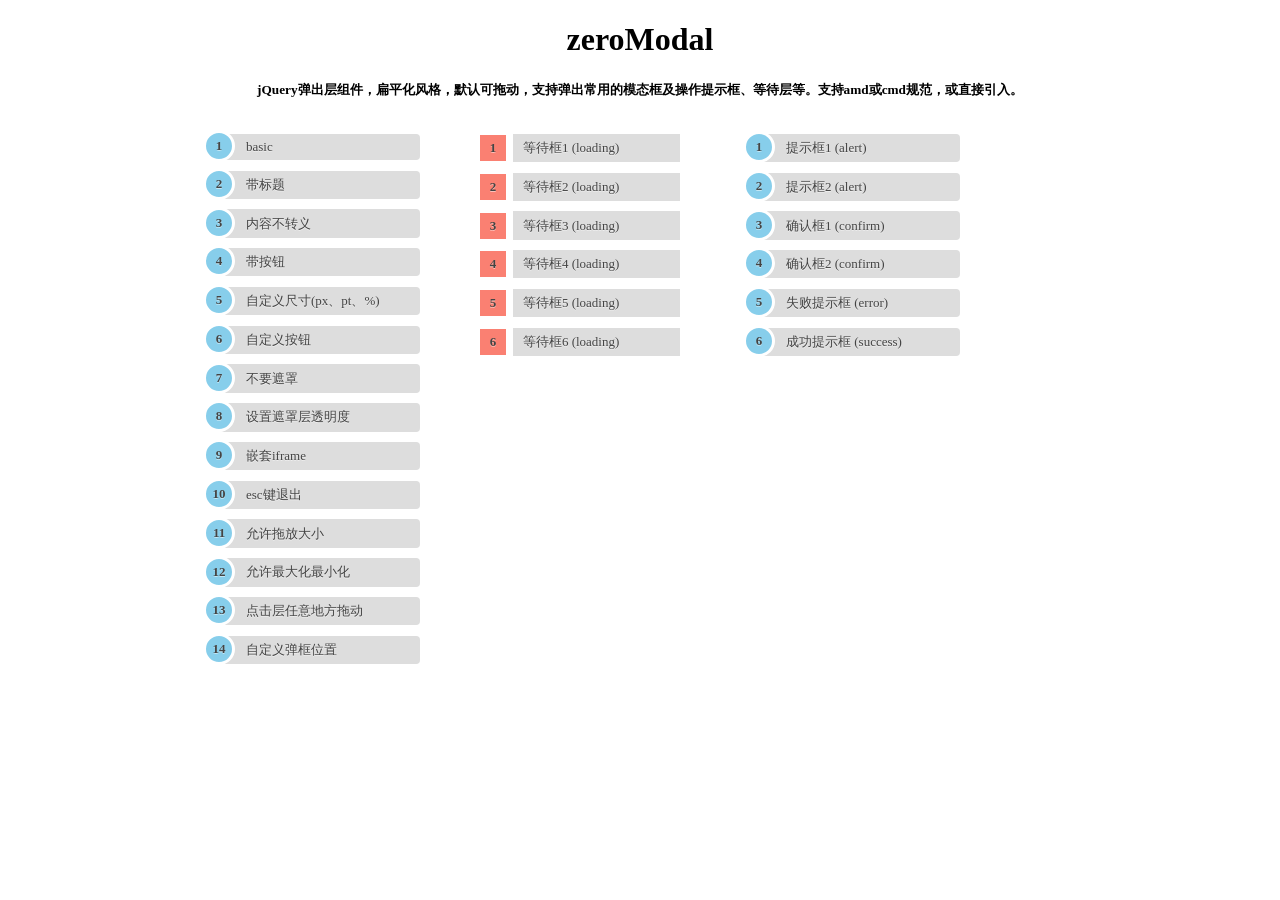
<file: model/index.html>
<!DOCTYPE html>
<html lang="zh-CN">

<head>
    <meta charset="UTF-8" />
    <title>zeroModal demo</title>
    <link rel="stylesheet" type="text/css" href="./zeroModal.css" />
    <script src="http://www.jq22.com/jquery/jquery-1.10.2.js"></script>
    <!--<script src="./lib/mustache.js"></script>
    <script src="./zeroModal.js"></script>-->
    <script src="./zeroModal.min.js"></script>
    <style type="text/css">
    ol {
        counter-reset: li;
        list-style: none;
        *list-style: decimal;
        font: 13px 'trebuchet MS', 'lucida sans';
        padding: 0;
        margin-bottom: 4em;
        text-shadow: 0 1px 0 rgba(255, 255, 255, .5);
    }
    
    ol ol {
        margin: 0 0 0 2em;
    }
    
    .rounded-list a {
        position: relative;
        display: block;
        padding: .4em .4em .4em 2em;
        *padding: .4em;
        margin: .8em 0;
        background: #ddd;
        color: #444;
        text-decoration: none;
        border-radius: .3em;
        transition: all .3s ease-out;
    }
    
    .rounded-list a:hover {
        background: #eee;
    }
    
    .rounded-list a:hover:before {
        transform: rotate(360deg);
    }
    
    .rounded-list a:before {
        content: counter(li);
        counter-increment: li;
        position: absolute;
        left: -1.3em;
        top: 50%;
        margin-top: -1.3em;
        background: #87ceeb;
        height: 2em;
        width: 2em;
        line-height: 2em;
        border: .3em solid #fff;
        text-align: center;
        font-weight: bold;
        border-radius: 2em;
        transition: all .3s ease-out;
    }
    
    rectangle-list a {
        position: relative;
        display: block;
        padding: .4em .4em .4em .8em;
        *padding: .4em;
        margin: .5em 0 .5em 2.5em;
        background: #ddd;
        color: #444;
        text-decoration: none;
        transition: all .3s ease-out;
    }
    
    .rectangle-list a:hover {
        background: #eee;
    }
    
    .rectangle-list a:before {
        content: counter(li);
        counter-increment: li;
        position: absolute;
        left: -2.5em;
        top: 50%;
        margin-top: -1em;
        background: #fa8072;
        height: 2em;
        width: 2em;
        line-height: 2em;
        text-align: center;
        font-weight: bold;
    }
    
    .rectangle-list a:after {
        position: absolute;
        content: '';
        border: .5em solid transparent;
        left: -1em;
        top: 50%;
        margin-top: -.5em;
        transition: all .3s ease-out;
    }
    
    .rectangle-list a:hover:after {
        left: -.5em;
        border-left-color: #fa8072;
    }
    
    .rectangle-list a {
        position: relative;
        display: block;
        padding: .4em .4em .4em .8em;
        *padding: .4em;
        margin: .5em 0 .8em 2.5em;
        background: #ddd;
        color: #444;
        text-decoration: none;
        transition: all .3s ease-out;
    }
    
    .rectangle-list a:hover {
        background: #eee;
    }
    
    .rectangle-list a:before {
        content: counter(li);
        counter-increment: li;
        position: absolute;
        left: -2.5em;
        top: 50%;
        margin-top: -1em;
        background: #fa8072;
        height: 2em;
        width: 2em;
        line-height: 2em;
        text-align: center;
        font-weight: bold;
    }
    
    .rectangle-list a:after {
        position: absolute;
        content: '';
        border: .5em solid transparent;
        left: -1em;
        top: 50%;
        margin-top: -.5em;
        transition: all .3s ease-out;
    }
    
    .rectangle-list a:hover:after {
        left: -.5em;
        border-left-color: #fa8072;
    }
    </style>
</head>

<body>
    <h1 style="text-align:center">zeroModal</h1>
    <h5 style="text-align:center">jQuery弹出层组件，扁平化风格，默认可拖动，支持弹出常用的模态框及操作提示框、等待层等。支持amd或cmd规范，或直接引入。</h5>
    <div style="position:absolute;width:200px;left:220px;">
        <ol class="rounded-list">
            <li><a href="javascript:_basic()">basic</a></li>
            <li><a href="javascript:_params()">带标题</a></li>
            <li><a href="javascript:_escape()">内容不转义</a></li>
            <li><a href="javascript:_button()">带按钮</a></li>
            <li><a href="javascript:_setsize()">自定义尺寸(px、pt、%)</a></li>
            <li><a href="javascript:_custombutton()">自定义按钮</a></li>
            <li><a href="javascript:_notoverlay()">不要遮罩</a></li>
            <li><a href="javascript:_setOpacity()">设置遮罩层透明度</a></li>
            <li><a href="javascript:_iframe()">嵌套iframe</a></li>
            <li><a href="javascript:_esc()">esc键退出</a></li>
            <li><a href="javascript:_resize()">允许拖放大小</a></li>
            <li><a href="javascript:_maxmin()">允许最大化最小化</a></li>
            <li><a href="javascript:_drag()">点击层任意地方拖动</a></li>
            <li><a href="javascript:_setPosition()">自定义弹框位置</a></li>
        </ol>
    </div>
    <div style="position:absolute;width:200px;left:480px;">
        <ol class="rectangle-list">
            <li><a href="javascript:_loading(1)">等待框1 (loading)</a></li>
            <li><a href="javascript:_loading(2)">等待框2 (loading)</a></li>
            <li><a href="javascript:_loading(3)">等待框3 (loading)</a></li>
            <li><a href="javascript:_loading(4)">等待框4 (loading)</a></li>
            <li><a href="javascript:_loading(5)">等待框5 (loading)</a></li>
            <li><a href="javascript:_loading(6)">等待框6 (loading)</a></li>
            <!--<li><a href="javascript:_progress(1)">progress1</a></li>-->
        </ol>
    </div>
    <div style="position:absolute;width:200px;left:760px;">
        <ol class="rounded-list">
            <li><a href="javascript:_alert1()">提示框1 (alert)</a></li>
            <li><a href="javascript:_alert2()">提示框2 (alert)</a></li>
            <li> <a href="javascript:_confirm1()">确认框1 (confirm)</a></li>
            <li> <a href="javascript:_confirm2()">确认框2 (confirm)</a></li>
            <li> <a href="javascript:_error()">失败提示框 (error)</a></li>
            <li> <a href="javascript:_success()">成功提示框 (success)</a></li>
        </ol>
    </div>
    <script>
    function _basic() {
        zeroModal.show();
    }

    function _params() {
        zeroModal.show({
            title: 'hello world',
            content: 'this is zeroModal',
            close: false
        });
    }

    function _escape() {
        zeroModal.show({
            title: 'hello world',
            content: '<b>this is zeroModal</b>',
            escape: false
        });
    }

    function _button() {
        zeroModal.show({
            title: 'hello world',
            content: 'this is zeroModal',
            ok: true,
            cancel: true,
            okFn: function(opt) {
                console.log(opt);
                alert('clicked ok and not close');
                return false;
            }
        });
    }

    function _setsize() {
        zeroModal.show({
            title: 'hello world',
            content: 'this is zeroModal',
            width: '60%',
            height: '40%'
        });
    }

    function _notoverlay() {
        zeroModal.show({
            title: 'hello world',
            content: 'this is zeroModal',
            width: '60%',
            height: '40%',
            overlay: false
        });
    }

    function _iframe() {
        zeroModal.show({
            title: 'hello world',
            iframe: true,
            url: 'http://www.baidu.com',
            width: '80%',
            height: '80%',
            cancel: true
        });
    }

    function _esc() {
        zeroModal.show({
            title: 'hello world',
            content: 'this is zeroModal',
            esc: true
        });
    }

    function _resize() {
        zeroModal.show({
            title: 'hello world',
            content: 'this is zeroModal',
            width: '60%',
            height: '40%',
            resize: true
        });
    }

    function _maxmin() {
        zeroModal.show({
            title: 'hello world',
            content: 'this is zeroModal',
            width: '60%',
            height: '40%',
            max: true,
            min: true
        });
    }

    function _loading(type) {
        zeroModal.loading(type);
    }

    function _progress() {
        zeroModal.progress();
    }

    function _alert1() {
        zeroModal.alert('请选择数据进行操作!');
    }

    function _alert2() {
        zeroModal.alert({
            content: '操作提示!',
            contentDetail: '请选择数据后再进行操作',
            okFn: function() {
                alert('ok callback');
            }
        });
    }

    function _confirm1() {
        zeroModal.confirm("确定提交审核吗？", function() {
            alert('ok');
            //return false;
        });
    }

    function _confirm2() {
        zeroModal.confirm({
            content: '确定提交审核吗？',
            contentDetail: '提交后将不能进行修改。',
            okFn: function() {
                alert('ok');
            },
            cancelFn: function() {
                alert('cancel');
            }
        });
    }

    function _error() {
        zeroModal.error('请选择数据进行操作!');

        /*zeroModal.error({
            content: '请选择数据进行操作!',
            width: '800px'
        });*/
    }

    function _success() {
        zeroModal.success('操作成功!');
    }

    function _setOpacity() {
        zeroModal.show({
            title: 'hello world',
            content: 'this is zeroModal',
            width: '60%',
            height: '40%',
            opacity: 0.8
        });
    }

    function _drag() {
        zeroModal.show({
            title: 'hello world',
            content: 'this is zeroModal',
            dragHandle: 'container',
            ok: true
        });
    }

    function _custombutton() {
        zeroModal.show({
            title: 'hello world',
            iframe: true,
            url: 'http://www.baidu.com',
            width: '60%',
            height: '60%',
            buttons: [{
                className: 'zeromodal-btn zeromodal-btn-primary',
                name: '这是自定义按钮',
                fn: function(opt) {
                    alert(1);
                    return false;
                }
            }, {
                className: 'zeromodal-btn zeromodal-btn-default',
                name: '取消',
                fn: function(opt) {
                    alert(2);
                }
            }]
        });
    }

    function _setPosition() {
        zeroModal.show({
            title: 'hello world',
            content: 'this is zeroModal',
            top: '30px',
            left: '30px',
            width: '280px',
            height: '600px'
        });
    }
    </script>
</body>

</html>
</file>
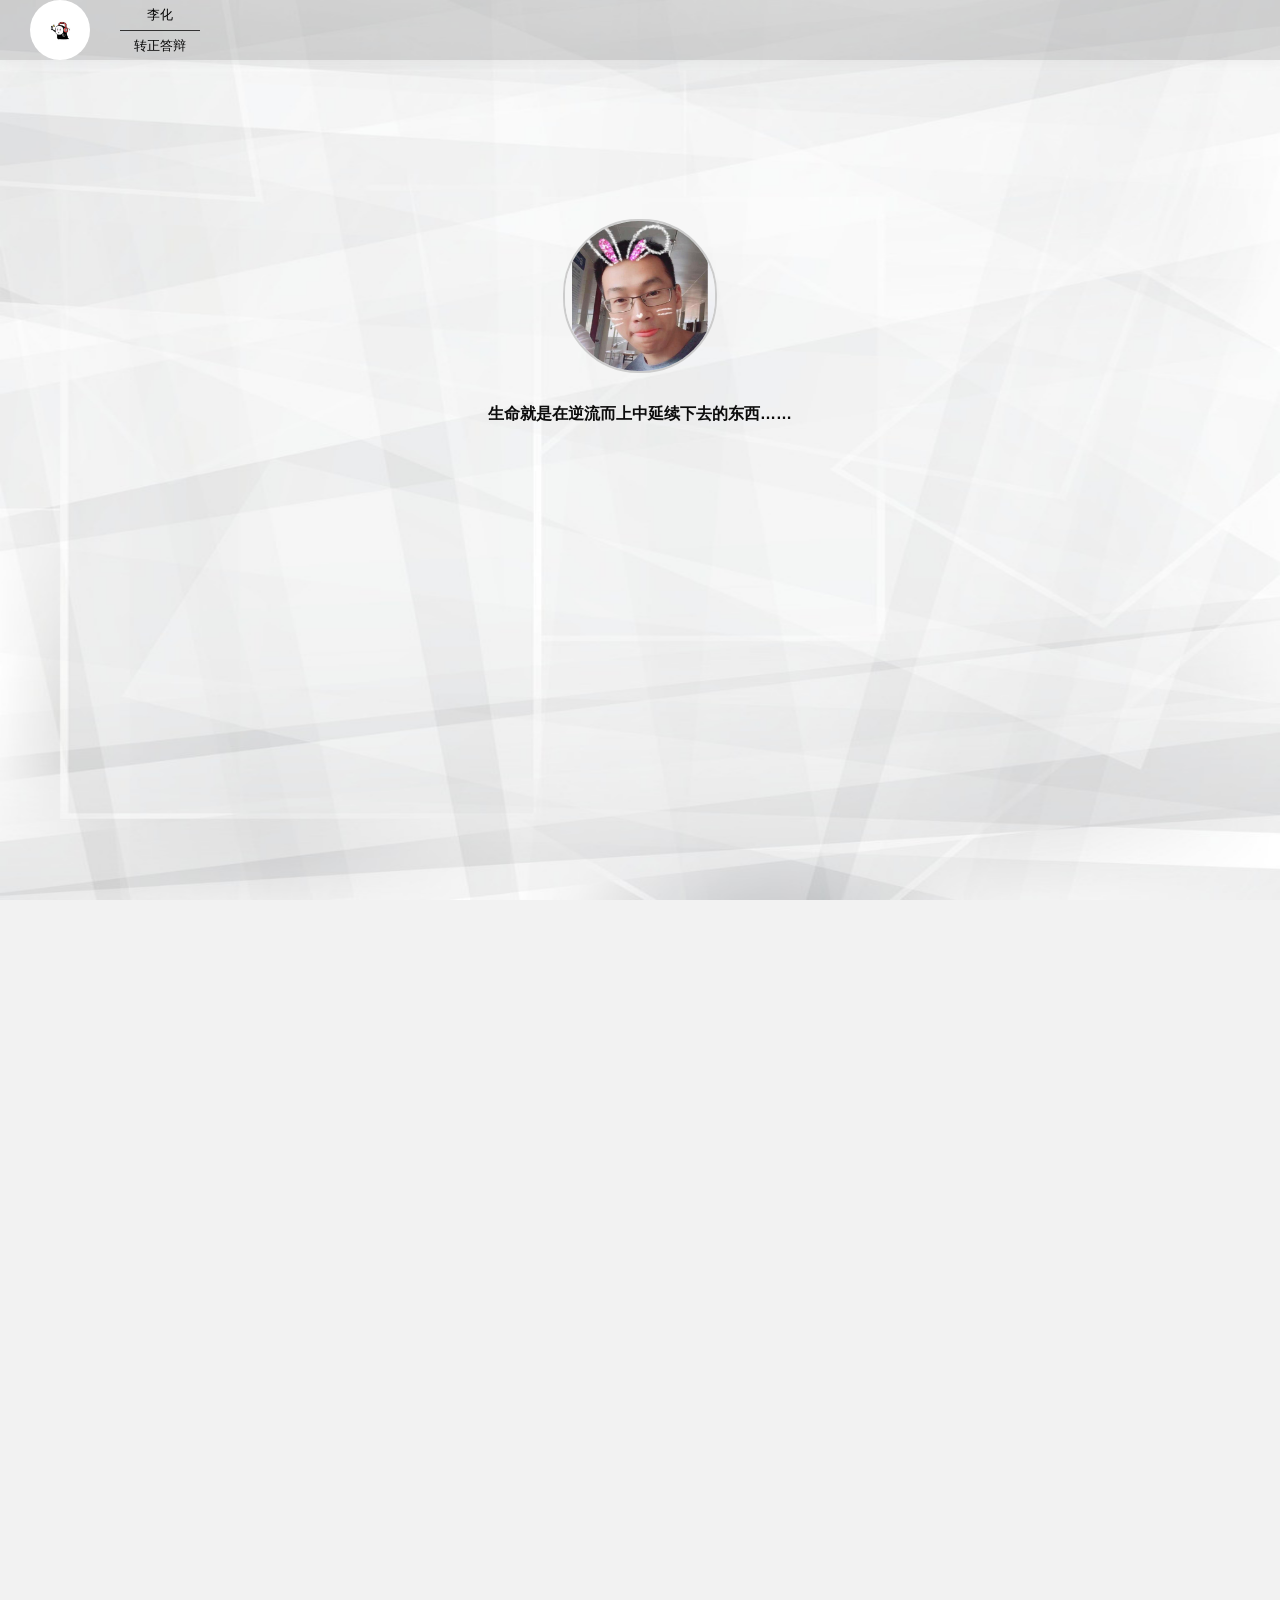
<file: index-bak.html>
<!doctype html>
<html>
<head>
    <meta charset="utf-8" />
    <meta http-equiv="X-UA-Compatible" content="IE=edge" />
    <meta name="keywords" content="李化" />
    <meta name="description" content="转正答辩">
    <link rel="stylesheet" href="css/reset.css" />
    <link rel="stylesheet" href="css/jquery.fullPage.css" />
    <link rel="stylesheet" href="css/component.css" />
    <link rel="stylesheet" href="css/index.css" />
    
    <script src="js/jquery-1.11.2.min.js"></script>
    <script src="js/jquery.easing.min.js"></script>
    <script src="js/jquery.fullPage.min.js"></script>
    
    <title>转正答辩</title>
</head>
<body>
<!-- header navigation -->
<header>
    <div id="logo">
        <div id="header_img"><img src="image/logo_jina.jpg" alt="" /></div>
        <div id="header_p">
            <p id="header_p1">李化</p>
            <p id="header_p2">转正答辩</p>
        </div>
    </div>
</header>
<!-- header navigation end -->
<!-- aside navigation -->
<aside>
    <a href="#page1"><b>首页</b></a>
    <a href="#page2"><b>关于我</b></a>
    <a href="#page3"><b>工作成果</b></a>
    <a href="#page4"><b>案例分享</b></a>
    <a href="#page5"><b>发展规划</b></a>
    <a href="#page6"><b>联系我</b></a>
</aside>
<!-- aside navigation end -->
<!-- home page -->
<div id="dowebok">
    <!-- home -->
    <div class="section one">
        <div id="home">
            <div id="home_content">
                <div id="home_head">
                    <div id="home_head_content">
                        <img src="image/avater1.jpeg" id="home_photo1" alt="" />
                        <img src="image/avater.jpeg" id="home_photo2" alt="" />
                    </div>
                </div>
                <div id="home_info">
                    <p id="home_info1">生命就是在逆流而上中延续下去的东西……</p>
                    <div id="home_info_box">
                        <p id="home_info2">我叫李化</p>
                        <p id="home_info3">工号46032457</p>
                        <p id="home_info4">隶属于互联网分公司研发部</p>
                        <p id="home_info5">一名逗逼码农</p>
                        <p id="home_info6">于2016年7月29日入职</p>
                    </div>
                </div>
            </div>
        </div>
    </div>
    <!-- home end -->
    <!-- about -->
    <div class="section two">
        <div id="about">
            <div id="about_content">
                <div class="title">
                    <h1>自我介绍</h1>
                </div>
                <div id="about_list_content">
                    <div class="about_list" id="about_list1">
                        <div class="about_list_eg" id="about_en_edu">education</div>
                        <div class="about_list_cn" id="about_cn_edu">学历<p>硕士</p></div>
                    </div>
                    <div class="about_list">
                        <div class="about_list_eg" id="about_en_age">age</div>
                        <div class="about_list_cn" id="about_cn_age">年龄<p>26岁</p></div>
                    </div>
                    <div class="about_list">
                        <div class="about_list_eg" id="about_en_loc">nativeplace</div>
                        <div class="about_list_cn" id="about_cn_loc">籍贯<p>云南昭通</p></div>
                    </div>
                    <div class="about_list">
                        <div class="about_list_eg" id="about_en_sta">experience</div>
                        <div class="about_list_cn" id="about_cn_sta">经验<p>1年</p></div>
                    </div>
                </div>
                <div id="about_info"></div>
            </div>
        </div>
    </div>
    <!-- about end -->
    <!-- skill -->
    <div class="section three">
        <div id="skill">
            <div id="skill_content">
                <div class="title">
                    <h1>工作成果</h1>
                </div>
                <div id="skill_list">
                    <div class="skill_list_content" id="skill_list1">
                        <div class="skill_icon" id="skill_icon1"></div>
                        <div class="skill_name"><a href="#" class="md-trigger" data-modal="modal-8">分享平台</a></div>
                        <div class="skill_flag"></div>
                        <div class="skill_int" id="skill_int1"></div>
                    </div>
                    <div class="skill_list_content" id="skill_list2">
                        <div class="skill_icon" id="skill_icon2"></div>
                        <div class="skill_name"><a href="#" class="md-trigger" data-modal="modal-9">流量平台</a></div>
                        <div class="skill_flag"></div>
                        <div class="skill_int" id="skill_int2"></div>
                    </div>
                    <div class="skill_list_content" id="skill_list3">
                        <div class="skill_icon" id="skill_icon3"></div>
                        <div class="skill_name"><a href="#" class="md-trigger" data-modal="modal-10">彩云优品</a></div>
                        <div class="skill_flag"></div>
                        <div class="skill_int" id="skill_int3"></div>
                    </div>
                </div>
            </div>
        </div>
    </div>
    <!-- skill end -->

    <!-- demo -->
    <div class="section five">
        <div id="demo">
            <div id="demo_content">
                <div class="title">
                    <h1>案例分享</h1>
                </div>
                <div id="demo_content_list">
                    <ul class="demo_box">
                        <li class="demo_scale ">
                            <div class="demo_box_content">
                                <div class="demo_box_hover">
                                    <p class="demo_box_title">分享平台</p>
                                    <span class="demo_box_hover_icon">
                                        <a href="javascript:void(0)" data-modal="modal-8" class="demo_box_link">
                                            <img src="image/demo-link.png" alt="" />
                                        </a>
                                    </span>
                                </div>
                                <img src="image/share_logo.jpeg" alt="" class="demo_box_bg"/>
                            </div>
                        </li>
                        <li class="demo_scale ">
                            <div class="demo_box_content">
                                <div class="demo_box_hover">
                                    <p class="demo_box_title">流量平台</p>
                                    <span class="demo_box_hover_icon">
										<a href="javascript:void(0)" data-modal="modal-9" class="demo_box_link">
											<img src="image/demo-link.png" alt="" />
										</a>
									</span>
                                </div>
                                <img src="image/liuliang_logo.jpeg" alt="" class="demo_box_bg"/>
                            </div>
                        </li>
                        <li class="demo_scale ">
                            <div class="demo_box_content">
                                <div class="demo_box_hover">
                                    <p class="demo_box_title">彩云优品</p>
                                    <span class="demo_box_hover_icon">
                                    	<a href="javascript:void(0)" data-modal="modal-10" class="demo_box_link">
											<img src="image/demo-link.png" alt="" />
                                        </a>
                                    </span>
                                </div>
                                <img src="image/cyyp_logo.jpeg" alt="" class="demo_box_bg"/>
                            </div>
                        </li>
                    </ul>
                </div>
            </div>
        </div>
    </div>
    <!-- demo end -->
    <!-- experience -->
    <div class="section four">
        <div id="exp">
            <div id="exp_content">
                <div class="title">
                    <h1>发展规划</h1>
                </div>
                <div id="exp_info" class="exp_scale"></div>
                <div id="exp_list_slider">
                    <div id="exp_list_slider_content" class="exp_scale">
                        <div id="exp_list_content">
                            <div class="exp_list">
                                <div class="exp_list_left">
                                    <div id="exp_list_left1">
                                        <dl>
                                            <dt>短期目标</dt>
<!--                                            <dd class="exp_list_time">2017~2018（一年内）</dd>-->
                                            <dd>认真完成各项工作任务</dd>
                                            <dd>通过大量的编码提升编码能力</dd>
                                            <dd>学习英语及流行的新技术</dd>
                                            <dd>持续看书，分析源码，学习优秀的算法及思想</dd>
                                        </dl>
                                    </div>
                                </div>
                            </div>
                            <div class="exp_list">
                                <div class="exp_list_left">
                                    <div id="exp_list_left2">
                                        <dl>
                                            <dt>中期目标</dt>
                                            <dd>持续提高自己编码水平</dd>
                                            <dd>学习试验先进架构及工具</dd>
                                            <dd>锻炼自己的沟通与组织能力</dd>
                                            <dd>自己有足够的技术能力和自信向未来前进</dd>
                                        </dl>
                                    </div>
                                </div>
                            </div>
                            <div class="exp_list">
                                <div class="exp_list_left">
                                    <div id="exp_list_left3">
                                        <dl>
                                            <dt>长期目标</dt>
                                            <dd>争取向软件架构师的方向发展</dd>
                                            <dd>在工作中承担架构设计和项目管理等职责</dd>
                                            <dd>根据自己的经验，选择合适的技术和工具，带领团队快速的完成项目</dd>
                                        </dl>
                                    </div>
                                </div>
                            </div>
                        </div>
                        <div id="exp_list_to">
                            <div id="exp_list_toleft"><img src="image/exp_list_toleft.png" /></div>
                            <div id="exp_list_toright"><img src="image/exp_list_toright.png" /></div>
                        </div>
                    </div>
                    <div id="exp_timeline" class="exp_scale">
                        <div>
                            <a href="#" title="短期目标"></a>
                            <a href="#" title="中期目标"></a>
                            <a href="#" title="长期目标"></a>
                        </div>
                    </div>
                </div>
            </div>
        </div>
    </div>
    <!-- experience end -->
    <!-- contact -->
    <div class="section six">
        <div id="contact">
            <div id="contact_content">
                <div class="title">
                    <h1>谢谢大家</h1>
                </div>
                <div id="contact_head">
                    <div id="contact_head1">努力 感恩 梦想 未来</div>
                    <div id="contact_head2">
                        <span>effort</span>
                        <span>Thanksgiving</span>
                        <span>dream</span>
                        <span>future</span>
                    </div>
                </div>
                <div id="contact_info" class="contact_scale">
                    <ul></ul>
                </div>
            </div>
<!--
            <footer class="contact_scale">
                <div class="contact_scale footer">
                    <a href="http://blog.csdn.net/qq_26708777" target="_blank">CSDN</a>|
                    <a href="javascript:void(0)" target="_blank">微博</a>|
                    <a href="https://www.zhihu.com/people/pang-mao-16-76" target="_blank">知乎</a>|
                    <a href="javascript:void(0)" target="_blank">豆瓣</a>|
                    <a href="https://github.com/StuRuby" target="_blank">Github</a>
                </div>
                <div class="contact_scale footer">All Rights Reserved&nbsp;</div>
                <div class="contact_scale footer"><a href="http://www.miitbeian.gov.cn/" target="_blank">苏ICP备15371043060号</a>&nbsp;Copyright &copy; 2017 - 2018</div>
            </footer>
-->
        </div>
    </div>
    <!-- contact end -->
</div>
<!-- home page end -->
<!-- pop layer -->

    
<div class="md-modal md-effect-11" id="modal-8">
    <div class="md-content">
        <h3>知识分享平台</h3>
        <div>
            <img src="image/share.jpeg" alt="" />
            <button class="md-close">确定</button>
        </div>
    </div>
</div>
    
<div class="md-modal md-effect-11" id="modal-9">
    <div class="md-content">
        <h3>流量开放平台</h3>
        <div>
            <img src="image/liuliang.jpeg" alt="" />
            <button class="md-close">确定</button>
        </div>
    </div>
</div>
    
<div class="md-modal md-effect-11" id="modal-10">
    <div class="md-content">
        <h3>彩云优品</h3>
        <div>
            <img src="image/cyyp.jpeg" alt="" />
            <button class="md-close">确定</button>
        </div>
    </div>
</div>

<div class="md-overlay"></div>
<!-- pop layer -->
</body>

<script src="js/classie.js"></script>
<script src="js/cssParser.js"></script>
<script src="js/modalEffects.js"></script>
<script src="js/index.js"></script>
</html>
</file>
<file: model/zeroModal.css>
/*!
 * zeroModal.js
 * http://git.oschina.net/cylansad/zeroModal
 *
 * Copyright 2016, Sad
 */

.zeromodal-overlay {
    width: 100%;
    height: 1000px;
    position: absolute;
    z-index: 1000;
    opacity: 0.2;
    background-color: rgba(0, 0, 0, .4);
    top: 0;
    left: 0;
}

.zeromodal-loading1 {
    background: url(./img/loading1.gif);
    width: 50px;
    height: 50px;
    position: absolute;
    left: 50%;
    top: 35%;
}

.zeromodal-loading2 {
    background: url(./img/loading2.gif);
    width: 37px;
    height: 37px;
    position: absolute;
    left: 50%;
    top: 35%;
}

.zeromodal-container {
    font-family: "Hiragino Sans GB", "Microsoft YaHei", Arial-normal, "open sans", "Helvetica Neue", Helvetica, Arial, sans-serif;
    position: absolute;
    box-shadow: 0 6px 24px rgba(0, 0, 0, .24);
    border-radius: 2px;
    border: none;
    background-color: #fff;
    z-index: 1001;
    padding: 19px 16px;
    box-sizing: content-box;
}

.zeromodal-header {
    margin-top: 4px;
    margin-bottom: 18px;
    color: #666;
    font-weight: bold;
    font-size: 14px;
}

.zeromodal-progress-content {
    position: absolute;
    left: 46%;
    font-size: 13px;
    color: #4FAB1C;
}

.zeromodal-body {
    font-size: 12px;
    color: #333;
    /*overflow-y: auto;*/
}

.zeromodal-frame {
    width: 100%;
    height: 100%;
    border: 0;
}

.zeromodal-btn {
    margin-bottom: 0;
    text-align: center;
    font-size: 14px;
    outline: none;
    display: inline-block;
    margin-left: 4px;
    font-weight: 400;
    -ms-touch-action: manipulation;
    touch-action: manipulation;
    cursor: pointer;
    background-image: none;
    border: 1px solid transparent;
    white-space: nowrap;
    padding: 6px 8px;
    line-height: 20px;
    border-radius: 1px;
    min-width: 80px;
    box-shadow: 0 1px 4px rgba(0, 0, 0, .32);
    -webkit-transition: all;
    transition: all;
    -webkit-transition-duration: .3s;
    transition-duration: .3s;
}

.zeromodal-btn:hover {
    box-shadow: 0 3px 4px rgba(0, 0, 0, .32);
}

.zeromodal-btn-primary {
    color: #fff;
    background-color: #2196f3;
    border: none;
}

.zeromodal-btn-default {
    color: #333;
    background-color: #fff;
    border: none;
    padding: 6px 8px;
}

.zeromodal-max {
    background: url(./img/max.png);
    width: 16px;
    height: 16px;
    position: relative;
    float: right;
    margin-right: 3px;
    /*top: -4px;*/
    cursor: pointer;
    opacity: .3;
    /*-webkit-transition: -webkit-transform 0.4s ease-out;
    -moz-transition: -moz-transform 0.4s ease-out;
    -o-transition: -o-transform 0.4s ease-out;
    -ms-transition: -ms-transform 0.4s ease-out;
    -moz-user-select: none;
    -webkit-user-select: none;*/
}

.zeromodal-min {
    background: url(./img/min.png);
    width: 16px;
    height: 16px;
    position: relative;
    float: right;
    margin-right: 3px;
    /*top: -4px;*/
    cursor: pointer;
    opacity: .3;
    /*-webkit-transition: -webkit-transform 0.4s ease-out;
    -moz-transition: -moz-transform 0.4s ease-out;
    -o-transition: -o-transform 0.4s ease-out;
    -ms-transition: -ms-transform 0.4s ease-out;
    -moz-user-select: none;
    -webkit-user-select: none;*/
}

.zeromodal-max:hover {
    opacity: .6;
    filter: alpha(opacity=60);
    /*-webkit-transform: rotateZ(180deg);
    -moz-transform: rotateZ(180deg);
    -o-transform: rotateZ(180deg);
    -ms-transform: rotateZ(180deg);
    transform: rotateZ(180deg);*/
}

.zeromodal-min:hover {
    opacity: .6;
    filter: alpha(opacity=60);
    /*-webkit-transform: rotateZ(180deg);
    -moz-transform: rotateZ(180deg);
    -o-transform: rotateZ(180deg);
    -ms-transform: rotateZ(180deg);
    transform: rotateZ(180deg);*/
}

.modal-title-min {
    width: 140px;
    white-space: nowrap;
    overflow: hidden;
    text-overflow: ellipsis;
    float: left;
}

.zeromodal-close {
    background: url(./img/close.png);
    width: 16px;
    height: 16px;
    position: relative;
    float: right;
    margin-right: 3px;
    /*top: -4px;*/
    cursor: pointer;
    opacity: .3;
    /*position: relative;
    -webkit-appearance: none;
    padding: 0;
    cursor: pointer;
    background: 0 0;
    border: 0;
    top: -6px;
    outline: none;
    float: right;
    font-size: 19px;
    font-weight: 700;
    color: #000;
    text-shadow: 0 1px 0 #fff;
    filter: alpha(opacity=20);
    opacity: .2;
    -webkit-transition: -webkit-transform 0.4s ease-out;
    -moz-transition: -moz-transform 0.4s ease-out;
    -o-transition: -o-transform 0.4s ease-out;
    -ms-transition: -ms-transform 0.4s ease-out;
    -moz-user-select: none;
    -webkit-user-select: none;*/
}

.zeromodal-close:hover {
    filter: alpha(opacity=50);
    opacity: .5;
}


/*.zeromodal-close:hover {
    -webkit-transform: rotateZ(180deg);
    -moz-transform: rotateZ(180deg);
    -o-transform: rotateZ(180deg);
    -ms-transform: rotateZ(180deg);
    transform: rotateZ(180deg);
}*/

.zeromodal-footer {
    position: absolute;
    bottom: 12px;
    width: 100%;
    left: 0px;
}

.zeromodal-line {
    border: none;
    border-top: 1px solid #efefef;
    margin-bottom: 10px;
    margin-left: auto;
    margin-right: auto;
    width: 97%
}

.zeromodal-btn-container {
    text-align: right;
    padding-right: 15px;
}

.zeromodal-icon {
    width: 80px;
    height: 80px;
    border: 4px solid #808080;
    border-radius: 50%;
    margin: 16px auto 16px;
    margin-top: 16px;
    padding: 0;
    position: relative;
    box-sizing: content-box;
    cursor: default;
    -webkit-touch-callout: none;
    -webkit-user-select: none;
    -moz-user-select: none;
    -ms-user-select: none;
    user-select: none;
}

.zeromodal-icon.zeromodal-icon-info {
    font-family: "Open Sans", sans-serif;
    color: #3fc3ee;
    border-color: #3fc3ee;
    font-size: 60px;
    line-height: 80px;
    text-align: center;
}

.zeromodal-icon.zeromodal-icon-question {
    font-family: "Helvetica Neue", Helvetica, Arial, sans-serif;
    color: #c9dae1;
    border-color: #c9dae1;
    font-size: 60px;
    line-height: 80px;
    text-align: center;
}

.zeromodal-error {
    border-color: #f27474;
}

.zeromodal-icon.zeromodal-error .x-mark {
    position: relative;
    display: block;
}

.zeromodal-icon.zeromodal-error .line.left {
    -webkit-transform: rotate(45deg);
    transform: rotate(45deg);
    left: 17px;
}

.zeromodal-icon.zeromodal-error .line {
    position: absolute;
    height: 5px;
    width: 47px;
    background-color: #f27474;
    display: block;
    top: 37px;
    border-radius: 2px;
}

.zeromodal-icon.zeromodal-error .line.right {
    -webkit-transform: rotate(-45deg);
    transform: rotate(-45deg);
    right: 16px;
}

.zeromodal-icon.zeromodal-success {
    border-color: #a5dc86;
}

.zeromodal-icon.zeromodal-success::before {
    border-radius: 120px 0 0 120px;
    top: -7px;
    left: -33px;
    -webkit-transform: rotate(-45deg);
    transform: rotate(-45deg);
    -webkit-transform-origin: 60px 60px;
    transform-origin: 60px 60px;
}

.zeromodal-icon.zeromodal-success::after {
    border-radius: 0 120px 120px 0;
    top: -11px;
    left: 30px;
    -webkit-transform: rotate(-45deg);
    transform: rotate(-45deg);
    -webkit-transform-origin: 0 60px;
    transform-origin: 0 60px;
}

.zeromodal-icon.zeromodal-success .placeholder {
    width: 80px;
    height: 80px;
    border: 4px solid rgba(165, 220, 134, 0.2);
    border-radius: 50%;
    box-sizing: content-box;
    position: absolute;
    left: -4px;
    top: -4px;
    z-index: 2;
}

.zeromodal-icon.zeromodal-success .fix {
    width: 7px;
    height: 90px;
    background-color: #fff;
    position: absolute;
    left: 28px;
    top: 8px;
    z-index: 1;
    -webkit-transform: rotate(-45deg);
    transform: rotate(-45deg);
}

.zeromodal-icon.zeromodal-success .line {
    height: 5px;
    background-color: #a5dc86;
    display: block;
    border-radius: 2px;
    position: absolute;
    z-index: 2;
}

.zeromodal-icon.zeromodal-success .line.tip {
    width: 25px;
    left: 14px;
    top: 46px;
    -webkit-transform: rotate(45deg);
    transform: rotate(45deg);
}

.zeromodal-icon.zeromodal-success .line.long {
    width: 47px;
    right: 8px;
    top: 38px;
    -webkit-transform: rotate(-45deg);
    transform: rotate(-45deg);
}

@-webkit-keyframes showZeroAlert {
    0% {
        -webkit-transform: scale(0.7);
        transform: scale(0.7);
    }
    45% {
        -webkit-transform: scale(1.05);
        transform: scale(1.05);
    }
    80% {
        -webkit-transform: scale(0.95);
        transform: scale(0.95);
    }
    100% {
        -webkit-transform: scale(1);
        transform: scale(1);
    }
}

@keyframes showZeroAlert {
    0% {
        -webkit-transform: scale(0.7);
        transform: scale(0.7);
    }
    45% {
        -webkit-transform: scale(1.05);
        transform: scale(1.05);
    }
    80% {
        -webkit-transform: scale(0.95);
        transform: scale(0.95);
    }
    100% {
        -webkit-transform: scale(1);
        transform: scale(1);
    }
}

@-webkit-keyframes hideZeroAlert {
    0% {
        -webkit-transform: scale(1);
        transform: scale(1);
        opacity: 1;
    }
    100% {
        -webkit-transform: scale(0.5);
        transform: scale(0.5);
        opacity: 0;
    }
}

@keyframes hideZeroAlert {
    0% {
        -webkit-transform: scale(1);
        transform: scale(1);
        opacity: 1;
    }
    100% {
        -webkit-transform: scale(0.5);
        transform: scale(0.5);
        opacity: 0;
    }
}

.show-zero2 {
    -webkit-animation: showZeroAlert 0.3s;
    animation: showZeroAlert 0.3s;
}

.show-zero2.no-animation {
    -webkit-animation: none;
    animation: none;
}

.hide-zero2 {
    -webkit-animation: hideZeroAlert 0.15s;
    animation: hideZeroAlert 0.15s;
}

.hide-zero2.no-animation {
    -webkit-animation: none;
    animation: none;
}

.zeromodal-title1 {
    width: 100%;
    text-align: center;
    color: #575757;
    font-size: 20px;
    font-weight: bold;
    padding: 8px 0;
}

.zeromodal-title2 {
    width: 100%;
    text-align: center;
    color: #B7B7B7;
    font-size: 13px;
    padding: 8px 0;
}

.zeromodal-overflow-y {
    overflow-y: auto;
}

.zeromodal-progress {
    position: absolute;
    opacity: 0.8;
    width: 400px;
    height: 5px;
    overflow: visible;
    background: #f0f0f0;
    margin-bottom: 40px;
    border-radius: 4px;
    box-shadow: inset 0 1px 2px rgba(0, 0, 0, .1);
}

.zeromodal-progress .zeromodal-progress-bar {
    position: relative;
    animation: animate-positive 2s;
}

.zeromodal-progress-bar {
    float: left;
    width: 0;
    height: 100%;
    font-size: 12px;
    line-height: 20px;
    color: #fff;
    text-align: center;
    background-color: #337ab7;
    -webkit-box-shadow: inset 0 -1px 0 rgba(0, 0, 0, .15);
    box-shadow: inset 0 -1px 0 rgba(0, 0, 0, .15);
    -webkit-transition: width .6s ease;
    -o-transition: width .6s ease;
    transition: width .6s ease;
}

.zeromodal-progress .zeromodal-progress-icon {
    width: 30px;
    height: 30px;
    line-height: 25px;
    border-radius: 50%;
    font-size: 13px;
    position: absolute;
    top: -14px;
    right: 0;
    background: #fff;
    border-width: 3px;
    border-style: solid;
    text-align: center;
}

.zeromodal-fa {
    display: inline-block;
    font: normal normal normal 14px/1 FontAwesome;
    font-size: inherit;
    text-rendering: auto;
    -webkit-font-smoothing: antialiased;
    -moz-osx-font-smoothing: grayscale;
}

.zeromodal-progress-val {
    position: absolute;
    top: 10%;
    left: 10%;
}

.zeromodal-progress-val .line.tip {
    width: 13px;
    top: 13px;
    -webkit-transform: rotate(45deg);
    transform: rotate(45deg);
}

.zeromodal-progress-val .line {
    height: 5px;
    background-color: rgb(146, 194, 106);
    display: block;
    border-radius: 2px;
    position: absolute;
    z-index: 2;
}

.zeromodal-progress-val .line.long {
    width: 22px;
    right: -26px;
    top: 10px;
    -webkit-transform: rotate(-45deg);
    transform: rotate(-45deg);
}

@-webkit-keyframes rotate_pacman_half_up {
    0% {
        -webkit-transform: rotate(270deg);
        transform: rotate(270deg);
    }
    50% {
        -webkit-transform: rotate(360deg);
        transform: rotate(360deg);
    }
    100% {
        -webkit-transform: rotate(270deg);
        transform: rotate(270deg);
    }
}

@keyframes rotate_pacman_half_up {
    0% {
        -webkit-transform: rotate(270deg);
        transform: rotate(270deg);
    }
    50% {
        -webkit-transform: rotate(360deg);
        transform: rotate(360deg);
    }
    100% {
        -webkit-transform: rotate(270deg);
        transform: rotate(270deg);
    }
}

@-webkit-keyframes rotate_pacman_half_down {
    0% {
        -webkit-transform: rotate(90deg);
        transform: rotate(90deg);
    }
    50% {
        -webkit-transform: rotate(0deg);
        transform: rotate(0deg);
    }
    100% {
        -webkit-transform: rotate(90deg);
        transform: rotate(90deg);
    }
}

@keyframes rotate_pacman_half_down {
    0% {
        -webkit-transform: rotate(90deg);
        transform: rotate(90deg);
    }
    50% {
        -webkit-transform: rotate(0deg);
        transform: rotate(0deg);
    }
    100% {
        -webkit-transform: rotate(90deg);
        transform: rotate(90deg);
    }
}

@-webkit-keyframes pacman-balls {
    75% {
        opacity: 0.7;
    }
    100% {
        -webkit-transform: translate(-100px, -6.25px);
        transform: translate(-100px, -6.25px);
    }
}

@keyframes pacman-balls {
    75% {
        opacity: 0.7;
    }
    100% {
        -webkit-transform: translate(-100px, -6.25px);
        transform: translate(-100px, -6.25px);
    }
}

.pacman {
    position: absolute;
}

.pacman > div:nth-child(2) {
    -webkit-animation: pacman-balls 1s 0s infinite linear;
    animation: pacman-balls 1s 0s infinite linear;
}

.pacman > div:nth-child(3) {
    -webkit-animation: pacman-balls 1s 0.33s infinite linear;
    animation: pacman-balls 1s 0.33s infinite linear;
}

.pacman > div:nth-child(4) {
    -webkit-animation: pacman-balls 1s 0.66s infinite linear;
    animation: pacman-balls 1s 0.66s infinite linear;
}

.pacman > div:nth-child(5) {
    -webkit-animation: pacman-balls 1s 0.99s infinite linear;
    animation: pacman-balls 1s 0.99s infinite linear;
}

.pacman > div:first-of-type {
    width: 0px;
    height: 0px;
    border-right: 25px solid transparent;
    border-top: 25px solid #a5dc86;
    border-left: 25px solid #a5dc86;
    border-bottom: 25px solid #a5dc86;
    border-radius: 25px;
    -webkit-animation: rotate_pacman_half_up 0.5s 0s infinite;
    animation: rotate_pacman_half_up 0.5s 0s infinite;
}

.pacman > div:nth-child(2) {
    width: 0px;
    height: 0px;
    border-right: 25px solid transparent;
    border-top: 25px solid #a5dc86;
    border-left: 25px solid #a5dc86;
    border-bottom: 25px solid #a5dc86;
    border-radius: 25px;
    -webkit-animation: rotate_pacman_half_down 0.5s 0s infinite;
    animation: rotate_pacman_half_down 0.5s 0s infinite;
    margin-top: -50px;
}

.pacman > div:nth-child(3),
.pacman > div:nth-child(4),
.pacman > div:nth-child(5),
.pacman > div:nth-child(6) {
    background-color: #a5dc86;
    width: 15px;
    height: 15px;
    border-radius: 100%;
    margin: 2px;
    width: 10px;
    height: 10px;
    position: absolute;
    -webkit-transform: translate(0, -6.25px);
    -ms-transform: translate(0, -6.25px);
    transform: translate(0, -6.25px);
    top: 25px;
    left: 100px;
}

@-webkit-keyframes line-scale-pulse-out {
    0% {
        -webkit-transform: scaley(1);
        transform: scaley(1);
    }
    50% {
        -webkit-transform: scaley(0.4);
        transform: scaley(0.4);
    }
    100% {
        -webkit-transform: scaley(1);
        transform: scaley(1);
    }
}

@keyframes line-scale-pulse-out {
    0% {
        -webkit-transform: scaley(1);
        transform: scaley(1);
    }
    50% {
        -webkit-transform: scaley(0.4);
        transform: scaley(0.4);
    }
    100% {
        -webkit-transform: scaley(1);
        transform: scaley(1);
    }
}

.line-scale-pulse-out {
    position: absolute;
}

.line-scale-pulse-out > div {
    background-color: #a5dc86;
    width: 4px;
    height: 35px;
    border-radius: 2px;
    margin: 2px;
    -webkit-animation-fill-mode: both;
    animation-fill-mode: both;
    display: inline-block;
    -webkit-animation: line-scale-pulse-out 0.9s 0s infinite cubic-bezier(.85, .25, .37, .85);
    animation: line-scale-pulse-out 0.9s 0s infinite cubic-bezier(.85, .25, .37, .85);
}

.line-scale-pulse-out > div:nth-child(2),
.line-scale-pulse-out > div:nth-child(4) {
    -webkit-animation-delay: 0.2s !important;
    animation-delay: 0.2s !important;
}

.line-scale-pulse-out > div:nth-child(1),
.line-scale-pulse-out > div:nth-child(5) {
    -webkit-animation-delay: 0.4s !important;
    animation-delay: 0.4s !important;
}

@-webkit-keyframes line-scale-pulse-out-rapid {
    0% {
        -webkit-transform: scaley(1);
        transform: scaley(1);
    }
    80% {
        -webkit-transform: scaley(0.3);
        transform: scaley(0.3);
    }
    90% {
        -webkit-transform: scaley(1);
        transform: scaley(1);
    }
}

@keyframes line-scale-pulse-out-rapid {
    0% {
        -webkit-transform: scaley(1);
        transform: scaley(1);
    }
    80% {
        -webkit-transform: scaley(0.3);
        transform: scaley(0.3);
    }
    90% {
        -webkit-transform: scaley(1);
        transform: scaley(1);
    }
}

.line-scale-pulse-out-rapid > div {
    background-color: #a5dc86;
    width: 4px;
    height: 35px;
    border-radius: 2px;
    margin: 2px;
    -webkit-animation-fill-mode: both;
    animation-fill-mode: both;
    display: inline-block;
    -webkit-animation: line-scale-pulse-out-rapid 0.9s 0s infinite cubic-bezier(.11, .49, .38, .78);
    animation: line-scale-pulse-out-rapid 0.9s 0s infinite cubic-bezier(.11, .49, .38, .78);
}

.line-scale-pulse-out-rapid > div:nth-child(2),
.line-scale-pulse-out-rapid > div:nth-child(4) {
    -webkit-animation-delay: 0.25s !important;
    animation-delay: 0.25s !important;
}

.line-scale-pulse-out-rapid > div:nth-child(1),
.line-scale-pulse-out-rapid > div:nth-child(5) {
    -webkit-animation-delay: 0.5s !important;
    animation-delay: 0.5s !important;
}

@-webkit-keyframes line-spin-fade-loader {
    50% {
        opacity: 0.3;
    }
    100% {
        opacity: 1;
    }
}

@keyframes line-spin-fade-loader {
    50% {
        opacity: 0.3;
    }
    100% {
        opacity: 1;
    }
}

.line-spin-fade-loader {
    position: absolute;
}

.line-spin-fade-loader > div:nth-child(1) {
    top: 20px;
    left: 0;
    -webkit-animation: line-spin-fade-loader 1.2s 0.12s infinite ease-in-out;
    animation: line-spin-fade-loader 1.2s 0.12s infinite ease-in-out;
}

.line-spin-fade-loader > div:nth-child(2) {
    top: 13.63636px;
    left: 13.63636px;
    -webkit-transform: rotate(-45deg);
    -ms-transform: rotate(-45deg);
    transform: rotate(-45deg);
    -webkit-animation: line-spin-fade-loader 1.2s 0.24s infinite ease-in-out;
    animation: line-spin-fade-loader 1.2s 0.24s infinite ease-in-out;
}

.line-spin-fade-loader > div:nth-child(3) {
    top: 0;
    left: 20px;
    -webkit-transform: rotate(90deg);
    -ms-transform: rotate(90deg);
    transform: rotate(90deg);
    -webkit-animation: line-spin-fade-loader 1.2s 0.36s infinite ease-in-out;
    animation: line-spin-fade-loader 1.2s 0.36s infinite ease-in-out;
}

.line-spin-fade-loader > div:nth-child(4) {
    top: -13.63636px;
    left: 13.63636px;
    -webkit-transform: rotate(45deg);
    -ms-transform: rotate(45deg);
    transform: rotate(45deg);
    -webkit-animation: line-spin-fade-loader 1.2s 0.48s infinite ease-in-out;
    animation: line-spin-fade-loader 1.2s 0.48s infinite ease-in-out;
}

.line-spin-fade-loader > div:nth-child(5) {
    top: -20px;
    left: 0;
    -webkit-animation: line-spin-fade-loader 1.2s 0.6s infinite ease-in-out;
    animation: line-spin-fade-loader 1.2s 0.6s infinite ease-in-out;
}

.line-spin-fade-loader > div:nth-child(6) {
    top: -13.63636px;
    left: -13.63636px;
    -webkit-transform: rotate(-45deg);
    -ms-transform: rotate(-45deg);
    transform: rotate(-45deg);
    -webkit-animation: line-spin-fade-loader 1.2s 0.72s infinite ease-in-out;
    animation: line-spin-fade-loader 1.2s 0.72s infinite ease-in-out;
}

.line-spin-fade-loader > div:nth-child(7) {
    top: 0;
    left: -20px;
    -webkit-transform: rotate(90deg);
    -ms-transform: rotate(90deg);
    transform: rotate(90deg);
    -webkit-animation: line-spin-fade-loader 1.2s 0.84s infinite ease-in-out;
    animation: line-spin-fade-loader 1.2s 0.84s infinite ease-in-out;
}

.line-spin-fade-loader > div:nth-child(8) {
    top: 13.63636px;
    left: -13.63636px;
    -webkit-transform: rotate(45deg);
    -ms-transform: rotate(45deg);
    transform: rotate(45deg);
    -webkit-animation: line-spin-fade-loader 1.2s 0.96s infinite ease-in-out;
    animation: line-spin-fade-loader 1.2s 0.96s infinite ease-in-out;
}

.line-spin-fade-loader > div {
    background-color: #a5dc86;
    width: 4px;
    height: 35px;
    border-radius: 2px;
    margin: 2px;
    -webkit-animation-fill-mode: both;
    animation-fill-mode: both;
    position: absolute;
    width: 5px;
    height: 15px;
}

@-webkit-keyframes square-spin {
    25% {
        -webkit-transform: perspective(100px) rotateX(180deg) rotateY(0);
        transform: perspective(100px) rotateX(180deg) rotateY(0);
    }
    50% {
        -webkit-transform: perspective(100px) rotateX(180deg) rotateY(180deg);
        transform: perspective(100px) rotateX(180deg) rotateY(180deg);
    }
    75% {
        -webkit-transform: perspective(100px) rotateX(0) rotateY(180deg);
        transform: perspective(100px) rotateX(0) rotateY(180deg);
    }
    100% {
        -webkit-transform: perspective(100px) rotateX(0) rotateY(0);
        transform: perspective(100px) rotateX(0) rotateY(0);
    }
}

@keyframes square-spin {
    25% {
        -webkit-transform: perspective(100px) rotateX(180deg) rotateY(0);
        transform: perspective(100px) rotateX(180deg) rotateY(0);
    }
    50% {
        -webkit-transform: perspective(100px) rotateX(180deg) rotateY(180deg);
        transform: perspective(100px) rotateX(180deg) rotateY(180deg);
    }
    75% {
        -webkit-transform: perspective(100px) rotateX(0) rotateY(180deg);
        transform: perspective(100px) rotateX(0) rotateY(180deg);
    }
    100% {
        -webkit-transform: perspective(100px) rotateX(0) rotateY(0);
        transform: perspective(100px) rotateX(0) rotateY(0);
    }
}

.square-spin {
    position: absolute;
}

.square-spin > div {
    -webkit-animation-fill-mode: both;
    animation-fill-mode: both;
    width: 50px;
    height: 50px;
    background: #a5dc86;
    border: 1px solid #a5dc86;
    -webkit-animation: square-spin 3s 0s cubic-bezier(.09, .57, .49, .9) infinite;
    animation: square-spin 3s 0s cubic-bezier(.09, .57, .49, .9) infinite;
}

.zeromodal-sweep-tee {
    border-width: 8px;
    border-color: #CECECE;
    border-left-width: 0;
    border-style: double;
    border-top-color: transparent;
    border-bottom-color: transparent;
    transform: rotateZ(220deg);
    position: absolute;
    right: 2px;
    bottom: 0;
    cursor: se-resize;
    -moz-user-select: none;
    -webkit-user-select: none;
}

.zeromodal-top {
    cursor: move;
    height: 24px;
    position: absolute;
    top: 0px;
    left: 0;
    width: 100%;
}

.zeromodal-overflow-hidden {
    overflow: hidden;
}

.zeromodal-fixed {
    position: fixed !important;
}
</file>
<file: css/component.css>
/* General styles for the modal */

/*
Styles for the html/body for special modal where we want 3d effects
Note that we need a container wrapping all content on the page for the
perspective effects (not including the modals and the overlay).
*/
.md-perspective,
.md-perspective body {
    height: 100%;
    overflow: hidden;
}

.md-perspective body  {
    background: #222;
    -webkit-perspective: 600px;
    -moz-perspective: 600px;
    perspective: 600px;
}

.container {
    background: #e74c3c;
    min-height: 100%;
}

.md-modal {
    position: fixed;
    top: 50%;
    left: 50%;
    width: 100%;
    max-width: 1030px;
    min-width: 720px;
    height: auto;
    z-index: 2000;
    visibility: hidden;
    -webkit-backface-visibility: hidden;
    -moz-backface-visibility: hidden;
    backface-visibility: hidden;
    -webkit-transform: translateX(-50%) translateY(-50%);
    -moz-transform: translateX(-50%) translateY(-50%);
    -ms-transform: translateX(-50%) translateY(-50%);
    transform: translateX(-50%) translateY(-50%);
}

.md-show {
    visibility: visible;
}

.md-overlay {
    position: fixed;
    width: 100%;
    height: 100%;
    visibility: hidden;
    top: 0;
    left: 0;
    z-index: 1000;
    opacity: 0;
    background: rgba(161,175,201,0.8);
    -webkit-transition: all 0.3s;
    -moz-transition: all 0.3s;
    transition: all 0.3s;
}

.md-show ~ .md-overlay {
    opacity: 1;
    visibility: visible;
}

/* Content styles */
.md-content {
    color: #fff;
    background: #d6ecf0;
    position: relative;
    border-radius: 3px;
    margin: 0 auto;
}

.md-content h3 {
    margin: 0;
    padding: 0.4em;
    text-align: center;
    font-size: 2.4em;
    font-weight: 300;
    opacity: 0.8;
    background: rgba(0,0,0,0.1);
    border-radius: 3px 3px 0 0;
}

.md-content > div {
    padding: 15px 40px 30px;
    margin: 0;
    font-weight: 300;
    font-size: 1.15em;
}

.md-content > div p {
    margin: 0;
    padding: 10px 0;
}

.md-content > div ul {
    margin: 0;
    padding: 0 0 30px 20px;
}

.md-content > div ul li {
    padding: 5px 0;
}

.md-content button {
    display: block;
    margin: 0 auto;
    font-size: 0.8em;
}

/* Individual modal styles with animations/transitions */

/* Effect 1: Fade in and scale up */
.md-effect-1 .md-content {
    -webkit-transform: scale(0.7);
    -moz-transform: scale(0.7);
    -ms-transform: scale(0.7);
    transform: scale(0.7);
    opacity: 0;
    -webkit-transition: all 0.3s;
    -moz-transition: all 0.3s;
    transition: all 0.3s;
}

.md-show.md-effect-1 .md-content {
    -webkit-transform: scale(1);
    -moz-transform: scale(1);
    -ms-transform: scale(1);
    transform: scale(1);
    opacity: 1;
}

/* Effect 2: Slide from the right */
.md-effect-2 .md-content {
    -webkit-transform: translateX(20%);
    -moz-transform: translateX(20%);
    -ms-transform: translateX(20%);
    transform: translateX(20%);
    opacity: 0;
    -webkit-transition: all 0.3s cubic-bezier(0.25, 0.5, 0.5, 0.9);
    -moz-transition: all 0.3s cubic-bezier(0.25, 0.5, 0.5, 0.9);
    transition: all 0.3s cubic-bezier(0.25, 0.5, 0.5, 0.9);
}

.md-show.md-effect-2 .md-content {
    -webkit-transform: translateX(0);
    -moz-transform: translateX(0);
    -ms-transform: translateX(0);
    transform: translateX(0);
    opacity: 1;
}

/* Effect 3: Slide from the bottom */
.md-effect-3 .md-content {
    -webkit-transform: translateY(20%);
    -moz-transform: translateY(20%);
    -ms-transform: translateY(20%);
    transform: translateY(20%);
    opacity: 0;
    -webkit-transition: all 0.3s;
    -moz-transition: all 0.3s;
    transition: all 0.3s;
}

.md-show.md-effect-3 .md-content {
    -webkit-transform: translateY(0);
    -moz-transform: translateY(0);
    -ms-transform: translateY(0);
    transform: translateY(0);
    opacity: 1;
}

/* Effect 4: Newspaper */
.md-effect-4 .md-content {
    -webkit-transform: scale(0) rotate(720deg);
    -moz-transform: scale(0) rotate(720deg);
    -ms-transform: scale(0) rotate(720deg);
    transform: scale(0) rotate(720deg);
    opacity: 0;
}

.md-show.md-effect-4 ~ .md-overlay,
.md-effect-4 .md-content {
    -webkit-transition: all 0.5s;
    -moz-transition: all 0.5s;
    transition: all 0.5s;
}

.md-show.md-effect-4 .md-content {
    -webkit-transform: scale(1) rotate(0deg);
    -moz-transform: scale(1) rotate(0deg);
    -ms-transform: scale(1) rotate(0deg);
    transform: scale(1) rotate(0deg);
    opacity: 1;
}

/* Effect 5: fall */
.md-effect-5.md-modal {
    -webkit-perspective: 1300px;
    -moz-perspective: 1300px;
    perspective: 1300px;
}

.md-effect-5 .md-content {
    -webkit-transform-style: preserve-3d;
    -moz-transform-style: preserve-3d;
    transform-style: preserve-3d;
    -webkit-transform: translateZ(600px) rotateX(20deg);
    -moz-transform: translateZ(600px) rotateX(20deg);
    -ms-transform: translateZ(600px) rotateX(20deg);
    transform: translateZ(600px) rotateX(20deg);
    opacity: 0;
}

.md-show.md-effect-5 .md-content {
    -webkit-transition: all 0.3s ease-in;
    -moz-transition: all 0.3s ease-in;
    transition: all 0.3s ease-in;
    -webkit-transform: translateZ(0px) rotateX(0deg);
    -moz-transform: translateZ(0px) rotateX(0deg);
    -ms-transform: translateZ(0px) rotateX(0deg);
    transform: translateZ(0px) rotateX(0deg);
    opacity: 1;
}

/* Effect 6: side fall */
.md-effect-6.md-modal {
    -webkit-perspective: 1300px;
    -moz-perspective: 1300px;
    perspective: 1300px;
}

.md-effect-6 .md-content {
    -webkit-transform-style: preserve-3d;
    -moz-transform-style: preserve-3d;
    transform-style: preserve-3d;
    -webkit-transform: translate(30%) translateZ(600px) rotate(10deg);
    -moz-transform: translate(30%) translateZ(600px) rotate(10deg);
    -ms-transform: translate(30%) translateZ(600px) rotate(10deg);
    transform: translate(30%) translateZ(600px) rotate(10deg);
    opacity: 0;
}

.md-show.md-effect-6 .md-content {
    -webkit-transition: all 0.3s ease-in;
    -moz-transition: all 0.3s ease-in;
    transition: all 0.3s ease-in;
    -webkit-transform: translate(0%) translateZ(0) rotate(0deg);
    -moz-transform: translate(0%) translateZ(0) rotate(0deg);
    -ms-transform: translate(0%) translateZ(0) rotate(0deg);
    transform: translate(0%) translateZ(0) rotate(0deg);
    opacity: 1;
}

/* Effect 7:  slide and stick to top */
.md-effect-7{
    top: 0;
    -webkit-transform: translateX(-50%);
    -moz-transform: translateX(-50%);
    -ms-transform: translateX(-50%);
    transform: translateX(-50%);
}

.md-effect-7 .md-content {
    -webkit-transform: translateY(-200%);
    -moz-transform: translateY(-200%);
    -ms-transform: translateY(-200%);
    transform: translateY(-200%);
    -webkit-transition: all .3s;
    -moz-transition: all .3s;
    transition: all .3s;
    opacity: 0;
}

.md-show.md-effect-7 .md-content {
    -webkit-transform: translateY(0%);
    -moz-transform: translateY(0%);
    -ms-transform: translateY(0%);
    transform: translateY(0%);
    border-radius: 0 0 3px 3px;
    opacity: 1;
}

/* Effect 8: 3D flip horizontal */
.md-effect-8.md-modal {
    -webkit-perspective: 1300px;
    -moz-perspective: 1300px;
    perspective: 1300px;
}

.md-effect-8 .md-content {
    -webkit-transform-style: preserve-3d;
    -moz-transform-style: preserve-3d;
    transform-style: preserve-3d;
    -webkit-transform: rotateY(-70deg);
    -moz-transform: rotateY(-70deg);
    -ms-transform: rotateY(-70deg);
    transform: rotateY(-70deg);
    -webkit-transition: all 0.3s;
    -moz-transition: all 0.3s;
    transition: all 0.3s;
    opacity: 0;
}

.md-show.md-effect-8 .md-content {
    -webkit-transform: rotateY(0deg);
    -moz-transform: rotateY(0deg);
    -ms-transform: rotateY(0deg);
    transform: rotateY(0deg);
    opacity: 1;
}

/* Effect 9: 3D flip vertical */
.md-effect-9.md-modal {
    -webkit-perspective: 1300px;
    -moz-perspective: 1300px;
    perspective: 1300px;
}

.md-effect-9 .md-content {
    -webkit-transform-style: preserve-3d;
    -moz-transform-style: preserve-3d;
    transform-style: preserve-3d;
    -webkit-transform: rotateX(-70deg);
    -moz-transform: rotateX(-70deg);
    -ms-transform: rotateX(-70deg);
    transform: rotateX(-70deg);
    -webkit-transition: all 0.3s;
    -moz-transition: all 0.3s;
    transition: all 0.3s;
    opacity: 0;
}

.md-show.md-effect-9 .md-content {
    -webkit-transform: rotateX(0deg);
    -moz-transform: rotateX(0deg);
    -ms-transform: rotateX(0deg);
    transform: rotateX(0deg);
    opacity: 1;
}

/* Effect 10: 3D sign */
.md-effect-10.md-modal {
    -webkit-perspective: 1300px;
    -moz-perspective: 1300px;
    perspective: 1300px;
}

.md-effect-10 .md-content {
    -webkit-transform-style: preserve-3d;
    -moz-transform-style: preserve-3d;
    transform-style: preserve-3d;
    -webkit-transform: rotateX(-60deg);
    -moz-transform: rotateX(-60deg);
    -ms-transform: rotateX(-60deg);
    transform: rotateX(-60deg);
    -webkit-transform-origin: 50% 0;
    -moz-transform-origin: 50% 0;
    transform-origin: 50% 0;
    opacity: 0;
    -webkit-transition: all 0.3s;
    -moz-transition: all 0.3s;
    transition: all 0.3s;
}

.md-show.md-effect-10 .md-content {
    -webkit-transform: rotateX(0deg);
    -moz-transform: rotateX(0deg);
    -ms-transform: rotateX(0deg);
    transform: rotateX(0deg);
    opacity: 1;
}

/* Effect 11: Super scaled */
.md-effect-11 .md-content {
    -webkit-transform: scale(2);
    -moz-transform: scale(2);
    -ms-transform: scale(2);
    transform: scale(2);
    opacity: 0;
    -webkit-transition: all 0.3s;
    -moz-transition: all 0.3s;
    transition: all 0.3s;
}

.md-show.md-effect-11 .md-content {
    -webkit-transform: scale(1);
    -moz-transform: scale(1);
    -ms-transform: scale(1);
    transform: scale(1);
    opacity: 1;
}

/* Effect 12:  Just me */
.md-effect-12 .md-content {
    -webkit-transform: scale(0.8);
    -moz-transform: scale(0.8);
    -ms-transform: scale(0.8);
    transform: scale(0.8);
    opacity: 0;
    -webkit-transition: all 0.3s;
    -moz-transition: all 0.3s;
    transition: all 0.3s;
}

.md-show.md-effect-12 ~ .md-overlay {
    background: #e74c3c;
}

.md-effect-12 .md-content h3,
.md-effect-12 .md-content {
    background: transparent;
}

.md-show.md-effect-12 .md-content {
    -webkit-transform: scale(1);
    -moz-transform: scale(1);
    -ms-transform: scale(1);
    transform: scale(1);
    opacity: 1;
}

/* Effect 13: 3D slit */
.md-effect-13.md-modal {
    -webkit-perspective: 1300px;
    -moz-perspective: 1300px;
    perspective: 1300px;
}

.md-effect-13 .md-content {
    -webkit-transform-style: preserve-3d;
    -moz-transform-style: preserve-3d;
    transform-style: preserve-3d;
    -webkit-transform: translateZ(-3000px) rotateY(90deg);
    -moz-transform: translateZ(-3000px) rotateY(90deg);
    -ms-transform: translateZ(-3000px) rotateY(90deg);
    transform: translateZ(-3000px) rotateY(90deg);
    opacity: 0;
}

.md-show.md-effect-13 .md-content {
    -webkit-animation: slit .7s forwards ease-out;
    -moz-animation: slit .7s forwards ease-out;
    animation: slit .7s forwards ease-out;
}

@-webkit-keyframes slit {
    50% { -webkit-transform: translateZ(-250px) rotateY(89deg); opacity: .5; -webkit-animation-timing-function: ease-out;}
    100% { -webkit-transform: translateZ(0) rotateY(0deg); opacity: 1; }
}

@-moz-keyframes slit {
    50% { -moz-transform: translateZ(-250px) rotateY(89deg); opacity: .5; -moz-animation-timing-function: ease-out;}
    100% { -moz-transform: translateZ(0) rotateY(0deg); opacity: 1; }
}

@keyframes slit {
    50% { transform: translateZ(-250px) rotateY(89deg); opacity: 1; animation-timing-function: ease-in;}
    100% { transform: translateZ(0) rotateY(0deg); opacity: 1; }
}

/* Effect 14:  3D Rotate from bottom */
.md-effect-14.md-modal {
    -webkit-perspective: 1300px;
    -moz-perspective: 1300px;
    perspective: 1300px;
}

.md-effect-14 .md-content {
    -webkit-transform-style: preserve-3d;
    -moz-transform-style: preserve-3d;
    transform-style: preserve-3d;
    -webkit-transform: translateY(100%) rotateX(90deg);
    -moz-transform: translateY(100%) rotateX(90deg);
    -ms-transform: translateY(100%) rotateX(90deg);
    transform: translateY(100%) rotateX(90deg);
    -webkit-transform-origin: 0 100%;
    -moz-transform-origin: 0 100%;
    transform-origin: 0 100%;
    opacity: 0;
    -webkit-transition: all 0.3s ease-out;
    -moz-transition: all 0.3s ease-out;
    transition: all 0.3s ease-out;
}

.md-show.md-effect-14 .md-content {
    -webkit-transform: translateY(0%) rotateX(0deg);
    -moz-transform: translateY(0%) rotateX(0deg);
    -ms-transform: translateY(0%) rotateX(0deg);
    transform: translateY(0%) rotateX(0deg);
    opacity: 1;
}

/* Effect 15:  3D Rotate in from left */
.md-effect-15.md-modal {
    -webkit-perspective: 1300px;
    -moz-perspective: 1300px;
    perspective: 1300px;
}

.md-effect-15 .md-content {
    -webkit-transform-style: preserve-3d;
    -moz-transform-style: preserve-3d;
    transform-style: preserve-3d;
    -webkit-transform: translateZ(100px) translateX(-30%) rotateY(90deg);
    -moz-transform: translateZ(100px) translateX(-30%) rotateY(90deg);
    -ms-transform: translateZ(100px) translateX(-30%) rotateY(90deg);
    transform: translateZ(100px) translateX(-30%) rotateY(90deg);
    -webkit-transform-origin: 0 100%;
    -moz-transform-origin: 0 100%;
    transform-origin: 0 100%;
    opacity: 0;
    -webkit-transition: all 0.3s;
    -moz-transition: all 0.3s;
    transition: all 0.3s;
}

.md-show.md-effect-15 .md-content {
    -webkit-transform: translateZ(0px) translateX(0%) rotateY(0deg);
    -moz-transform: translateZ(0px) translateX(0%) rotateY(0deg);
    -ms-transform: translateZ(0px) translateX(0%) rotateY(0deg);
    transform: translateZ(0px) translateX(0%) rotateY(0deg);
    opacity: 1;
}

/* Effect 16:  Blur */
.md-show.md-effect-16 ~ .md-overlay {
    background: rgba(161,175,201,0.5);
}

.md-show.md-effect-16 ~ .container {
    -webkit-filter: blur(3px);
    -moz-filter: blur(3px);
    filter: blur(3px);
}

.md-effect-16 .md-content {
    -webkit-transform: translateY(-5%);
    -moz-transform: translateY(-5%);
    -ms-transform: translateY(-5%);
    transform: translateY(-5%);
    opacity: 0;
}

.md-show.md-effect-16 ~ .container,
.md-effect-16 .md-content {
    -webkit-transition: all 0.3s;
    -moz-transition: all 0.3s;
    transition: all 0.3s;
}

.md-show.md-effect-16 .md-content {
    -webkit-transform: translateY(0);
    -moz-transform: translateY(0);
    -ms-transform: translateY(0);
    transform: translateY(0);
    opacity: 1;
}

/* Effect 17:  Slide in from bottom with perspective on container */
.md-show.md-effect-17 ~ .container {
    height: 100%;
    overflow: hidden;
    -webkit-transition: -webkit-transform 0.3s;
    -moz-transition: -moz-transform 0.3s;
    transition: transform 0.3s;
}

.md-show.md-effect-17 ~ .container,
.md-show.md-effect-17 ~ .md-overlay  {
    -webkit-transform: rotateX(-2deg);
    -moz-transform: rotateX(-2deg);
    -ms-transform: rotateX(-2deg);
    transform: rotateX(-2deg);
    -webkit-transform-origin: 50% 0%;
    -moz-transform-origin: 50% 0%;
    transform-origin: 50% 0%;
    -webkit-transform-style: preserve-3d;
    -moz-transform-style: preserve-3d;
    transform-style: preserve-3d;
}

.md-effect-17 .md-content {
    opacity: 0;
    -webkit-transform: translateY(200%);
    -moz-transform: translateY(200%);
    -ms-transform: translateY(200%);
    transform: translateY(200%);
}

.md-show.md-effect-17 .md-content {
    -webkit-transform: translateY(0);
    -moz-transform: translateY(0);
    -ms-transform: translateY(0);
    transform: translateY(0);
    opacity: 1;
    -webkit-transition: all 0.3s 0.2s;
    -moz-transition: all 0.3s 0.2s;
    transition: all 0.3s 0.2s;
}

/* Effect 18:  Slide from right with perspective on container */
.md-show.md-effect-18 ~ .container {
    height: 100%;
    overflow: hidden;
}

.md-show.md-effect-18 ~ .md-overlay {
    background: rgba(143,27,15,0.8);
    -webkit-transition: all 0.5s;
    -moz-transition: all 0.5s;
    transition: all 0.5s;
}

.md-show.md-effect-18 ~ .container,
.md-show.md-effect-18 ~ .md-overlay {
    -webkit-transform-style: preserve-3d;
    -webkit-transform-origin: 0% 50%;
    -webkit-animation: rotateRightSideFirst 0.5s forwards ease-in;
    -moz-transform-style: preserve-3d;
    -moz-transform-origin: 0% 50%;
    -moz-animation: rotateRightSideFirst 0.5s forwards ease-in;
    transform-style: preserve-3d;
    transform-origin: 0% 50%;
    animation: rotateRightSideFirst 0.5s forwards ease-in;
}

@-webkit-keyframes rotateRightSideFirst {
    50% { -webkit-transform: translateZ(-50px) rotateY(5deg); -webkit-animation-timing-function: ease-out; }
    100% { -webkit-transform: translateZ(-200px); }
}

@-moz-keyframes rotateRightSideFirst {
    50% { -moz-transform: translateZ(-50px) rotateY(5deg); -moz-animation-timing-function: ease-out; }
    100% { -moz-transform: translateZ(-200px); }
}

@keyframes rotateRightSideFirst {
    50% { transform: translateZ(-50px) rotateY(5deg); animation-timing-function: ease-out; }
    100% { transform: translateZ(-200px); }
}

.md-effect-18 .md-content {
    -webkit-transform: translateX(200%);
    -moz-transform: translateX(200%);
    -ms-transform: translateX(200%);
    transform: translateX(200%);
    opacity: 0;
}

.md-show.md-effect-18 .md-content {
    -webkit-transform: translateX(0);
    -moz-transform: translateX(0);
    -ms-transform: translateX(0);
    transform: translateX(0);
    opacity: 1;
    -webkit-transition: all 0.5s 0.1s;
    -moz-transition: all 0.5s 0.1s;
    transition: all 0.5s 0.1s;
}

/* Effect 19:  Slip in from the top with perspective on container */
.md-show.md-effect-19 ~ .container {
    height: 100%;
    overflow: hidden;
}

.md-show.md-effect-19 ~ .md-overlay {
    -webkit-transition: all 0.5s;
    -moz-transition: all 0.5s;
    transition: all 0.5s;
}

.md-show.md-effect-19 ~ .container,
.md-show.md-effect-19 ~ .md-overlay {
    -webkit-transform-style: preserve-3d;
    -webkit-transform-origin: 50% 100%;
    -webkit-animation: OpenTop 0.5s forwards ease-in;
    -moz-transform-style: preserve-3d;
    -moz-transform-origin: 50% 100%;
    -moz-animation: OpenTop 0.5s forwards ease-in;
    transform-style: preserve-3d;
    transform-origin: 50% 100%;
    animation: OpenTop 0.5s forwards ease-in;
}

@-webkit-keyframes OpenTop {
    50% {
        -webkit-transform: rotateX(10deg);
        -webkit-animation-timing-function: ease-out;
    }
}

@-moz-keyframes OpenTop {
    50% {
        -moz-transform: rotateX(10deg);
        -moz-animation-timing-function: ease-out;
    }
}

@keyframes OpenTop {
    50% {
        transform: rotateX(10deg);
        animation-timing-function: ease-out;
    }
}

.md-effect-19 .md-content {
    -webkit-transform: translateY(-200%);
    -moz-transform: translateY(-200%);
    -ms-transform: translateY(-200%);
    transform: translateY(-200%);
    opacity: 0;
}

.md-show.md-effect-19 .md-content {
    -webkit-transform: translateY(0);
    -moz-transform: translateY(0);
    -ms-transform: translateY(0);
    transform: translateY(0);
    opacity: 1;
    -webkit-transition: all 0.5s 0.1s;
    -moz-transition: all 0.5s 0.1s;
    transition: all 0.5s 0.1s;
}

@media screen and (max-width: 32em) {
    body { font-size: 75%; }
}
</file>
<file: css/index.css>
@charset "utf-8";

/* global */
body {
    height: 100%;
    position: relative;
    font: 18px/1.5 'Helvetica Neue',Helvetica,Arial,sans-serif;
    background: #f2f2f2;
}
a {
    text-decoration: none;
    color: #000;
}
h1 {
    width: 150px;
    margin: 0 auto;
    font-size: 32px;
    font-weight: bold;
}
h2 {
    font-family: "allerbold";
    font-weight: bold;
    color: #f00;
    text-transform: uppercase;
    font-size: 14px;
}
h3{
    margin: 20px auto;
    text-align: center;
}
.title {
    text-align: center;
    margin-top: 100px;
    width: 100%;
    height: 60px;
}
.title_en {
    width: 0;
    margin: 3px auto;
    padding: 5px 0;
    border-top: 2px solid #f00;
}
.title_en h2 {
    display: none;
}
@media screen and (max-width:1366px){
    body {
        font-size: 13px;
    }
    h1 {
        font-size: 24px;
    }
    h2 {
        font-size: 12px;
    }
    .title {
        margin-top: 60px;
    }
}
/* header */
header {
    position: fixed;
    width: 100%;
    top: 0;
    left: 0;
    z-index: 100;
    opacity: 0;
}
#header {
    position: fixed;
    width: 100%;
    top: 0;
    left: 0;
    height: 76px;
    z-index: 1;
    background: #999;
    box-shadow: 0 0 10px #ccc;
    -webkit-transition: all 5s ease;
    transition: all 5s ease;
}
#logo {
    float: left;
    margin: 5px 30px;
}
header img {
    width: 60px;
    height: 60px;
    border-radius: 30px;
    -webkit-transition: box-shadow 0.5s;
    transition: box-shadow 0.5s;
}
header img:hover {
    box-shadow: 0 0 15px #1FAEFF;
}
#header_img,
#header_p {
    float: left;
}
#header_p {
    margin-left: 15px;
    text-align: center;
    color: #000;
}
#header_p1 {
    margin: 0px 15px 5px;
    padding: 5px 15px;
    width: 50px;
    border-bottom: 1px solid #333;
}
#header_p2 {
    padding: 0 15px;
}
nav {
    margin-top: 30px;
    margin-right: 60px;
}
nav {
    float: right;
}
nav li {
    float: left;
    margin: 0 20px;
}
nav li a {
    padding: 25px 0;
    position: relative;
    color: #666;
}
nav li a:after {
    content: "";
    position: absolute;
    left: 50%;
    right: 50%;
    bottom: 0;
    height: 2px;
    background: #1FAEFF;
    opacity: 0;
    -webkit-transition: .2s ease-in;
    transition: .2s ease-in;
}
nav li a:hover {
    color: #000;
}
nav li a:hover:after {
    left: 0;
    right: 0;
    opacity: 1;
}
@media screen and (max-width:1366px){
    #header {
        height: 60px;
    }
    #logo {
        margin: 0 30px;
    }
    nav {
        margin-top: 18px;
    }
}
/* aside */
aside {
    position: fixed;
    right: 0;
    z-index: 1000;
    width: 50px;
    height: auto;
    display: none;
}
aside a {
    position: relative;
    display: block;
    margin: 10px 0;
    width: 20px;
    height: 20px;
    background: url(../image/aside_1.png) no-repeat center center;
    border-radius: 50%;
}
aside a.selected {
    background: url(../image/aside_2.png) no-repeat center center;
}
aside b {
    position: absolute;
    font-size: 9px;
    font-weight: normal;
    top: 0;
    line-height: 20px;
    display: none;
    right: 100%;
    width: 100px;
    padding-right: 5px;
    text-align: right;
}
/* common style of page */
#home,
#about,
#skill,
#exp,
#demo,
#contact {
    width: 100%;
    height: 100%;
    position: relative;
    overflow: hidden;
    background: url(../image/bg.jpg) no-repeat center top;
    background-size: 100% 100%;
}
#home_content,
#about_content,
#skill_content,
#exp_content,
#demo_content,
#contact_content {
    margin: 0 auto;
    width: 1000px;
    height: auto;
}
/* home */
#home{
    display: none;
}
@-webkit-keyframes zoom {
    0%{
        background-size: 130% 130%;
    }
    100%{
        background-size: 100% 100%;
    }
}
@keyframes zoom {
    0%{
        background-size: 130% 130%;
    }
    100%{
        background-size: 100% 100%;
    }
}
.home_zoom {
    -webkit-animation: zoom 2s ease-in-out;
    animation: zoom 2s ease-in-out;
}
#home_head {
    margin: 300px auto 30px;
    width: 200px;
    -webkit-transition: margin-top 2s ease-in-out;
    transition: margin-top 2s ease-in-out;
}
#home_head_content {
    margin: 0 auto;
    position: relative;
    width: 153.2px;
    height: 153.2px;
    cursor: pointer;
}
#home_head img {
    width: 150px;
    height: 150px;
    border: 2px #CCCCCC solid;
    border-radius: 75px;
    position: absolute;
    -webkit-transition: box-shadow 2s;
    transition: box-shadow 2s;
}
#home_head img:hover {
    box-shadow: 0px 0px 10px #FF0000;
}
img#home_photo2 {
    opacity: 0;
    z-index: 99;
}
#home_info_box {
    border-top: 2px solid #ccc;
    width: 0;
    margin: 15px auto;
}
#home_info1{
    margin: 15px auto;
    display: none;
    width: 800px;
    text-align: center;
}
#home_info2,
#home_info3,
#home_info4,
#home_info5,
#home_info6 {
    margin: 15px auto;
    display: none;
    width: 800px;
    text-align: center;
    letter-spacing: 2px ;
}
#home_info1 {
    font-size: 20px;
    font-weight: bold;
}
@media screen and (max-width:1366px){
    #home_info1 {
        font-size: 16px;
    }
}
/* about */
#about_content {
    height: 510px;
}
#about_list_content {
    margin: 50px auto;
    width: 800px;
    height: 150px;
    padding: 20px 0;
    border-radius: 30px;
    background: #a0a0b4;
}
.about_list {
    float: left;
    margin-left: 120px;
    cursor: pointer;
}
#about_list1 {
    margin-left: 60px;
}
.about_list:hover .about_list_eg {
    background: rgba(255,255,255,1);
    color: #702fa8;
    box-shadow: 0 0 0 8px rgba(255,255,255,0.3);
}
.about_list:hover .about_list_eg:before{
    -webkit-animation: l_to_r 1s forwards;
    -moz-animation: l_to_r 1s forwards;
    -o-animation: l_to_r 1s forwards;
    animation: l_to_r 1s forwards;
}
.about_list_eg {
    width: 80px;
    height: 80px;
    box-shadow: 0 0 0 4px rgba(255,255,255,1);
    border-radius: 50%;
    overflow: hidden;
    color: #fff;
    -webkit-transition: background 1s, color 1s, box-shadow 1s;
    transition: background 1s, color 1s, box-shadow 1s;
}
.about_list_eg:before {
    display: block;
    line-height: 130px;
    text-align: center;
}
#about_en_edu:before {
    content: url(../image/education.png);
}
#about_en_age:before {
    content: url(../image/age.png);
}
#about_en_loc:before {
    content: url(../image/location.png);
}
#about_en_sta:before {
    content: url(../image/status.png);
}
.about_list_cn {
    padding-top: 20px;
    line-height: 20px;
    position: relative;
    color: #fff;
}
.about_list_cn p {
    padding-top: 10px;
    text-align: right;
    font-size: 14px;
}
.about_list_cn p:before {
    display: block;
    content: "";
    position: absolute;
    background: #ccc;
    height: 2px;
    width: 90px;
    bottom: 25px;
    -webkit-transform: rotate(-30deg);
    transform: rotate(-30deg);
}
#about_info {
    clear: both;
    margin: 50% auto;
    height: 200px;
    width: 0;
    position: relative;
    overflow: hidden;
}
#about_info:before,
#about_info:after {
    position: absolute;
    width: 50px;
    height: 50px;
    content: "";
}
#about_info:before {
    top: 0;
    left: 0;
    border-top: 2px solid #5686D6;
    border-left: 2px solid #5686D6;
}
#about_info:after {
    bottom: 0;
    right: 0;
    border-right: 2px solid #5686D6;
    border-bottom: 2px solid #5686D6;
}
#about_info p {
    text-align: center;
    line-height: 30px;
    position: relative;
    bottom: -300px;
}
@-webkit-keyframes l_to_r {
    49% {
        -webkit-transform: translate(100%);
        transform: translate(100%);
    }
    50% {
        -webkit-transform: translate(-100%);
        transform: translate(-100%);
        opacity: 0;
    }
}
@-moz-keyframes l_to_r {
    49% {
        transform: translate(100%);
    }
    50% {
        transform: translate(-100%);
        opacity: 0;
    }
}
@-o-keyframes l_to_r {
    49% {
        transform: translate(100%);
    }
    50% {
        transform: translate(-100%);
        opacity: 0;
    }
}
@keyframes l_to_r {
    49% {
        transform: translate(100%);
    }
    50% {
        transform: translate(-100%);
        opacity: 0;
    }
}
@media screen and (max-width:1366px){
    #about_list_content{
        margin: 40px auto;
        width: 700px;
    }
    #about_list1 {
        margin-left: 76px;
    }
    .about_list {
        margin-left: 76px;
    }
    #about_list_content {
        padding: 15px 0;
    }
}
/* skill */
#skill_info {
    margin: 50px auto 0;
    width: 100%;
    line-height: 30px;
}
#skill_info p {
    text-align: center;
}
#skill_list {
    margin: 20px auto;
    width: 100%;
    font-size: 16px;
    height: 400px;
}
#skill_list ul {
    list-style: disc;
    list-style-position: inside;
}
.skill_list_content {
    float: left;
    margin: 0 12%;
    position: relative;
    height: 400px;
    visibility: hidden;
}
/*.skill_list_content b {*/
/*position: absolute;*/
/*top: 3%;*/
/*left: -11%;*/
/*width: 130%;*/
/*height: 40%;*/
/*background: #000;*/
/*opacity: 0;*/
/*-webkit-transition: opacity .2s ease-in-out;*/
/*transition: opacity .2s ease-in-out;*/
/*cursor: pointer;*/
/*}*/
/*.skill_list_content b:hover {*/
/*opacity: 0.4;*/
/*}*/
.skill_icon {
    cursor: pointer;
    background-size: 100%;
    width: 90px;
    height: 100px;
    text-align: center;
    margin: 30px auto;
    webkit-transform: scale(1.0);
    transform: scale(1.0);
    transition : transform .25s;
}
.skill_icon:hover{
    webkit-transform: scale(1.2);
    transform: scale(1.2);
    transition : transform .25s;
}
#skill_icon1{
    background: url(../image/ng.png) no-repeat ;
}
#skill_icon2{
    background: url(../image/html.png) no-repeat ;
}
#skill_icon3{
    background: url(../image/css.png) no-repeat ;
}
#skill_icon4{
    background: url(../image/js.png) no-repeat ;
}
.skill_name {
    text-align: center;
    width: 100%;
    position: relative;
}
.skill_flag {
    margin: 20px auto;
    width: 20px;
    height: 20px;
    background: url(../image/skill_flag.png);
    -webkit-transition-duration: 1s;
    transition-duration: 1s;
}
.skill_flag_scale {
    -webkit-transform: rotate(180deg);
    transform: rotate(180deg);
}
.skill_int {
    position: absolute;
    top: 250px;
    width: 320px;
    left: -136px;
    font-size: 14px;
    line-height: 20px;
    display: none;
    border: 1px solid #ccc;
    border-radius: 10px;
    padding: 15px;
    background: #c8c8dc;
}
.skill_int li {
    font-size: 12px;
    padding-left: 15px;
}
@-webkit-keyframes skill_scale {
    0% {
        opacity: 0.1;
        -webkit-transform:scale(0.3);
        transform:scale(0.3);
    }
    100% {
        opacity: 1;
        -webkit-transform: scale(1);
        transform: scale(1);
    }
}
@-moz-keyframes skill_scale {
    0% {
        opacity: 0.1;
        transform:scale(0.3);
    }
    100% {
        opacity: 1;
        transform: scale(1);
    }
}
@-o-keyframes skill_scale {
    0% {
        opacity: 0.1;
        transform:scale(0.3);
    }
    100% {
        opacity: 1;
        transform: scale(1);
    }
}
@keyframes skill_scale {
    0% {
        opacity: 0.1;
        transform:scale(0.3);
    }
    100% {
        opacity: 1;
        transform: scale(1);
    }
}
.skill_scale {
    -webkit-animation: skill_scale 1s;
    -moz-animation: lskill_scale 1s;
    -o-animation: skill_scale 1s;
    animation: skill_scale 1s;
    visibility: visible;
}
/* experience */
#exp_info {
    margin: 40px auto 10px;
    width: 1000px;
    line-height: 30px;
}
#exp_info p {
    text-align: center;
}
#exp_list_slider {
    width: 1000px;
    overflow: hidden;
    margin: 0 auto;
}
#exp_list_slider_content {
    position: relative;
}
#exp_list_slider_content:before {
    content: "";
    position: absolute;
    display: block;
    height: 20%;
    left: 5%;
    right: 5%;
    bottom: 0;
    box-shadow: 0 0 30px #333;
    border-radius: 100%;
}
#exp_list_to {
    display: none;
}
#exp_list_toleft,
#exp_list_toright {
    position: absolute;
    width: 60px;
    height: 60px;
    top: 42%;
    z-index: 100;
    cursor: pointer;
}
#exp_list_toleft {
    left: 2%;
}
#exp_list_toright {
    right: 2%;
}
#exp_list_content {
    width: 3000px;
    line-height: 30px;
    height: 320px;
    position: relative;
    margin: 10px auto;
    border-bottom: 1px solid rgba(255,255,255,0.8);
}
#exp_list_content a {
    border-bottom: 1px dashed #666;
}
#exp_list_content a:hover {
    color: #f00;
    border-bottom-color: #f00;
}
.exp_list {
    float: left;
    width: 1000px;
    height: 320px;
    background: url(../image/exp_list_bg.jpg);
    box-shadow: 0px 0px 40px rgba(0, 0, 0, 0.1) inset;
}
.exp_list_left {
    width:533px;
}
.exp_list dl {
    margin-left: 140px;
    margin-top: 36px;
}
.exp_list_first{

}
.exp_list dt {
    font-size: 22px;
    margin-bottom: 30px;
}
.exp_list dd {
    position: relative;
    font-size: 14px;
}
.exp_list dd:before {
    position: absolute;
    left: -15px;
    top: 13px;
    content: "";
    width: 4px;
    height: 4px;
    background: #000;
    border-radius: 50%;
}
.exp_list_time {
    font-size: 12px !important;
    margin-top: -20px;
    color: #333;
}
.exp_list_time:before{
    position:static !important;
}
#exp_timeline {
    text-indent: -9999px;
    margin: 10px auto;
    width: 800px;
    background: url(../image/timeline.png) no-repeat center center;
}
#exp_timeline div {
    width: 390px;
    height: 50px;
    margin: 0 auto;
}
#exp_timeline a {
    display: block;
    float: left;
    text-align: center;
    margin: 10px 50px;
    width: 30px;
    height: 30px;
    cursor: pointer;
}
.exp_timeline_title{
    position:absolute;
    background:#fff;
    border:1px solid #333;
    border-radius:5px;
    line-height:20px;
    padding:0 5px;
    display:none;
}
.exp_scale {
    visibility: hidden;
}
/* modal */
.md-content img {
    display: block;
    margin: 0 auto 10px;
    max-width:850px;
}
.md-close {
    border: none;
    padding: 0.6em 1.2em;
    background: #a4e2c6;
    color: #fff;
    font-family: 'Lato', Calibri, Arial, sans-serif;
    font-size: 1em;
    letter-spacing: 1px;
    text-transform: uppercase;
    cursor: pointer;
    display: inline-block;
    margin: 3px 2px;
    border-radius: 2px;
}
.md-close:hover {
    background: #78A6B0;
}
.modal-learn {
    color: #75A2AE;
}
.modal-learn p {
    text-align: center;
}
.modal-learn li {
    list-style: circle;
}
.modal-example {
    color: #75A2AE;
}
.modal-example span{
    display: block;
    margin:0 auto;
    text-align: center;
}
.modal-example a {
    text-decoration: none;
    color: #2B7FB4;
}
.modal-example a:hover{
    color: #AE96EB;
    border-bottom: 1px solid #AE96EB;
}
@media screen and (max-width:1366px){
    .exp_list {
        width: 900px;
        height: 300px;
/*        background: url(../image/exp_list_bg1.jpg);*/
    }
    #exp_list_content {
        height: 300px;
    }
}
/* demo */
#demo_content_list {
    margin: 50px auto 20px;
    width: 1000px;
    height: 200px;
}
.demo_box li {
    z-index: 2;
    width: 200px;
    height: 150px;
    margin: 25px;
    margin-left: 88px;
    float: left;
    position: relative;
    outline: 2px solid #efefef;
    box-shadow: 0 1px 4px rgba(0, 0, 0, 0.27), 0 0 60px rgba(0, 0, 0, 0.1) inset;
    background: #fff;
}
.demo_box li:before {
    z-index: -2;
    position: absolute;
    width: 90%;
    height: 80%;
    content: "";
    left: 14px;
    bottom: 8px;
    background: transparent;
    -webkit-transform: skew(-12deg) rotate(-4deg);
    transform: skew(-12deg) rotate(-4deg);
    box-shadow: 0 8px 20px rgba(0, 0, 0, 0.6);
}
.demo_box li:after {
    z-index: -1;
    position: absolute;
    width: 90%;
    height: 80%;
    content: "";
    right: 14px;
    bottom: 8px;
    background: transparent;
    -webkit-transform: skew(12deg) rotate(4deg);
    transform: skew(12deg) rotate(4deg);
    box-shadow: 0 8px 20px rgba(0, 0, 0, 0.6);
}
.demo_box_bg {
    width: 200px;
    height: 150px;
}
.demo_box_content {
    position: relative;
    overflow: hidden;
    cursor: pointer;
}
.demo_box_hover {
    position: absolute;
    width: 100%;
    height: 100%;
    background: rgba(0, 0, 0, 0.1);
    -webkit-transition: background 2s;
    transition: background 2s;
}
.demo_box li:hover .demo_box_hover {
    background: rgba(238, 124, 123, 0.8);
}
.demo_box_title {
    text-align: center;
    padding: 30px 0;
    font-size: 20px;
    font-weight: bold;
    position: absolute;
    left: 0;
    right: 0;
    top: 0;
    -webkit-transform: translateY(-1000px);
    transform: translateY(-1000px);
    -webkit-transition-duration: .5s;
    transition-duration: .5s;
}
.demo_box li:hover .demo_box_title {
    -webkit-transform: translateY(0);
    transform: translateY(0);
}
.demo_box_hover_icon {
    position: absolute;
    top: 50%;
    left: 50%;
    margin: -28px;
}
.demo_box_hover_icon img {
    width: 56px;
    height: 56px;
}
.demo_box_link {
    border-radius: 50%;
    position: relative;
    top: 1000px;
    display: block;
    -webkit-transition: top .5s;
    transition: top .5s;
}
.demo_box li:hover .demo_box_link {
    top: 0;
}
#demo_info {
    clear: both;
    padding-top: 50px;
    border-top: 1px solid #f00;
    width: 950px;
    margin: 0 auto;
}
#demo_info p {
    width: 800px;
    margin: 0 auto;
    text-align: center;
    line-height: 30px;
}
#demo_info p a {
    font-weight: bold;
}
#demo_info p a:hover {
    color: #f00;
}
.demo_scale {
    visibility: hidden;
}
/* contact */
#contact_head {
    margin: 40px auto 20px;
    width: 1000px;
    visibility: hidden;
}
#contact_head1,
#contact_head2 {
    text-align: center;
}
#contact_head1 {
    font-size: 24px;
}
#contact_head2 {
    font-size: 30px;
    text-transform: uppercase;
}
#contact_head2 span:nth-child(1) {
    color: #f00;
}
#contact_head2 span:nth-child(2) {
    color: #3cf;
}
#contact_head2 span:nth-child(3) {
    color: #6c0;
}
#contact_head2 span:nth-child(4) {
    color:#f63;
}
#contact_info {
    margin: 10px auto;
    padding: 40px 0 20px;
    width: 1000px;
    text-align: center;
    position: relative;
    height: 130px;
}
#contact_info p{
    line-height: 30px;
}
#contact_info p:nth-child(n+4){
    font-weight:bold;
}
.contact_scale {
    visibility: hidden;
    line-height: 30px;
}
#contact_way {
    margin: 20px auto;
    width: 1000px;
}
#contact_form {
    display: none;
    text-align: center;
    padding-top: 80px;
    font-size: 14px;
}
#contact_form a {
    color: #3cf;
}
#contact_form a:hover {
    text-decoration:underline;
}
#contact textarea {
    display: block;
    margin: 0 auto;
    width: 246px;
    height: 80px;
    line-height: 16px;
    border: #35a5e5 1px solid;
    border-radius: 3px;
    outline: none;
    -webkit-transition: all 0.30s ease-in-out;
    transition: all 0.30s ease-in-out;
}
#contact_form textarea:focus {
    box-shadow: 0 0 5px rgba(81, 203, 238, 1);
}
#contact_submit {
    display: block;
    width: 254px;
    line-height: 30px;
    background: rgba(81, 203, 238, 1);
    color: #fff;
    border-radius: 3px;
    -webkit-transition: background linear 0.30s;
    transition: background linear 0.30s;
    text-align: center;
    margin: 10px auto 0;
}
#contact_submit:hover {
    background: rgba(39, 154, 187, 1);
}
.contact_message {
    float: left;
    margin: 80px 450px;
    width: 100px;
    height: 100px;
    border-radius: 50%;
    background: #ccc;
    text-align: center;
    line-height: 100px;
}
#contact_message1 {
    cursor: pointer;
    transition: all 0.2s ease-in-out;
}
#contact_message1:hover {
    box-shadow: 0 0 10px #279ABB;
}
#contact_message2 {
    display: none;
}
footer {
    position: absolute;
    bottom: 0;
    padding-top: 10px;
    width: 100%;
    border: #ccc 2px solid;
}
.footer {
    line-height: 24px;
    font-size: 8px;
    text-align: center;
    color: #666;
}
footer div a {
    display: inline-block;
    margin: 0 5px;
    font-size: 8px;
    color: #666;
}
footer div a:hover {
    color: #930709;
}
@-webkit-keyframes fade_in {
    0%{
        opacity: 0.1;
    }
    100%{
        opacity: 1;
    }
}
@-moz-keyframes fade_in {
    0%{
        opacity: 0.1;
    }
    100%{
        opacity: 1;
    }
}
@-o-keyframes fade_in {
    0%{
        opacity: 0.1;
    }
    100%{
        opacity: 1;
    }
}
@keyframes fade_in {
    0%{
        opacity: 0.1;
    }
    100%{
        opacity: 1;
    }
}
.fade_in {
    -webkit-animation: fade_in 1s;
    -moz-animation: fade_in 1s;
    -o-animation: fade_in 1s;
    animation: fade_in 1s;
    visibility: visible;
}
@-webkit-keyframes b_to_t {
    0%{
        -webkit-transform: translateY(20px);
        transform: translateY(20px);
        opacity: 0.1;
    }
    100%{
        -webkit-transform: translateY(0);
        transform: translateY(0);
        opacity: 1;
    }
}
@-moz-keyframes b_to_t {
    0%{
        transform: translateY(20px);
        opacity: 0.1;
    }
    100%{
        transform: translateY(0);
        opacity: 1;
    }
}
@-o-keyframes b_to_t {
    0%{
        transform: translateY(20px);
        opacity: 0.1;
    }
    100%{
        transform: translateY(0);
        opacity: 1;
    }
}
@keyframes b_to_t {
    0%{
        transform: translateY(20px);
        opacity: 0.1;
    }
    100%{
        transform: translateY(0);
        opacity: 1;
    }
}
.b_to_t {
    -webkit-animation: b_to_t 1s;
    -moz-animation: b_to_t 1s;
    -o-animation: b_to_t 1s;
    animation: b_to_t 1s;
    visibility: visible;
}
</file>
